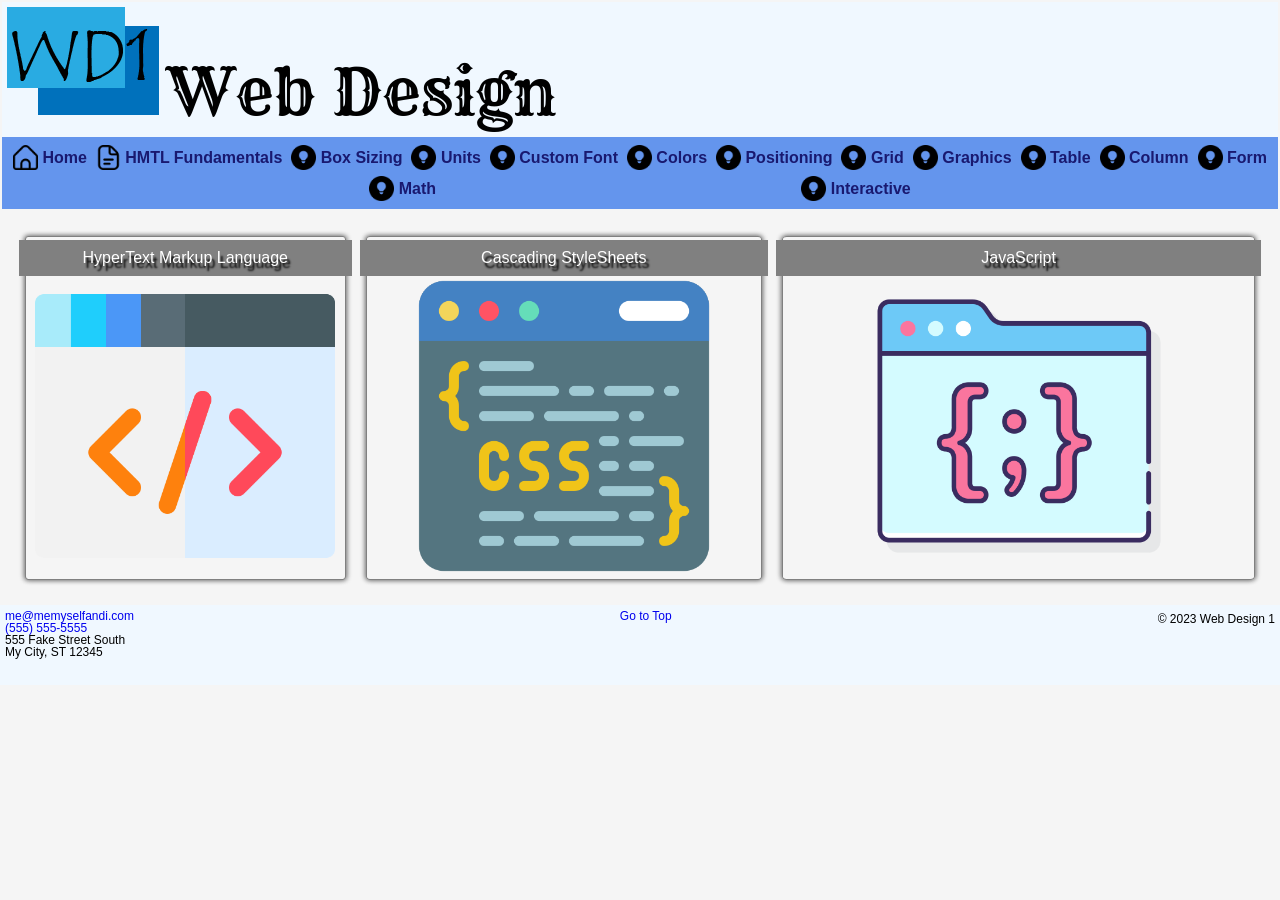
<file: index.html>
<!DOCTYPE html>
<html lang="en">
  <head>
    <meta charset="UTF-8">
    <meta http-equiv="X-UA-Compatible" content="IE=edge">
    <meta name="viewport" content="width=device-width, initial-scale=1.0">
    <title>Web Design</title>
    <link rel="stylesheet" href="css/master.css">
    <link rel="stylesheet" href="css/master-grid.css">
    <link rel="stylesheet" href="css/index.css">
    <link rel="stylesheet" href="css/master-print.css" media="print">
  </head>
  <body>
    <header id="top">
      <img src="../images/wd1.png" alt="logo">
      <h1>Web Design</h1>
    </header>
    <nav>
      <!--Add a navicon, which will replace the nav 
        on smaller screens -->
      <a id="navicon" href="#"><img src="images/icons/navicon.png" alt="" /></a>
      <ul>
        <li>
          <a href="index.html"><img src="images/icons/home.png" alt="home"> Home</a>
        </li>
        <li><a href="pages/fundamentals.html"><img src="images/icons/document.png" alt="fundamentals"> HMTL Fundamentals</a></li>
        <li><a href="pages/boxsizing.html"><img src="images/icons/light-bulb.png" alt="lightbulb"> Box Sizing</a></li>
        <li><a href="pages/units.html"><img src="images/icons/light-bulb.png" alt="lightbulb"> Units</a></li>
        <li><a href="pages/customfont.html"><img src="images/icons/light-bulb.png" alt="lightbulb"> Custom Font</a></li>
        <li><a href="pages/colors.html"><img src="images/icons/light-bulb.png" alt="lightbulb"> Colors</a></li>
        <li><a href="pages/positioning.html"><img src="images/icons/light-bulb.png" alt="lightbulb"> Positioning</a></li>
        <li><a href="pages/grid.html"><img src="images/icons/light-bulb.png" alt="lightbulb"> Grid</a></li>
        <li><a href="pages/graphics.html"><img src="images/icons/light-bulb.png" alt="lightbulb"> Graphics</a></li>
        <li><a href="pages/table.html"><img src="images/icons/light-bulb.png" alt="lightbulb"> Table</a></li>
        <li><a href="pages/column.html"><img src="images/icons/light-bulb.png" alt="lightbulb"> Column</a></li>
        <li><a href="pages/form.html"><img src="images/icons/light-bulb.png" alt="lightbulb"> Form</a></li>
        <li><a href="pages/math.html"><img src="images/icons/light-bulb.png" alt="lightbulb"> Math</a></li>
        <li><a href="pages/interactive.html"><img src="images/icons/light-bulb.png" alt="lightbulb"> Interactive</a></li>
      </ul>
    </nav>
    <main>
      <figure id="fig-html">
        <figcaption>HyperText Markup Language</figcaption>
        <img src="images/html.png" class="responsive-img" alt="html">
      </figure>
      <figure id="fig-css">
        <figcaption>Cascading StyleSheets</figcaption>
        <img src="images/css.png" class="responsive-img" alt="css">
      </figure>
      <figure id="fig-js">
        <figcaption>JavaScript</figcaption>
        <img src="images/javascript.png" class="responsive-img" alt="javascript">
      </figure>
    </main>
    <footer>
      <address>
        <a href="mailto:me@memyselfandi.com">me@memyselfandi.com</a>
        <br>
        <a href="tel:+15555555555">(555) 555-5555</a>
        <p>
          555 Fake Street South
          <br>
          My City, ST 12345
        </p>
      </address>
      <p>© 2023 Web Design 1</p>
      <div>
        <a href="#top">Go to Top</a>
      </div>
    </footer>
  </body>
</html>
</file>
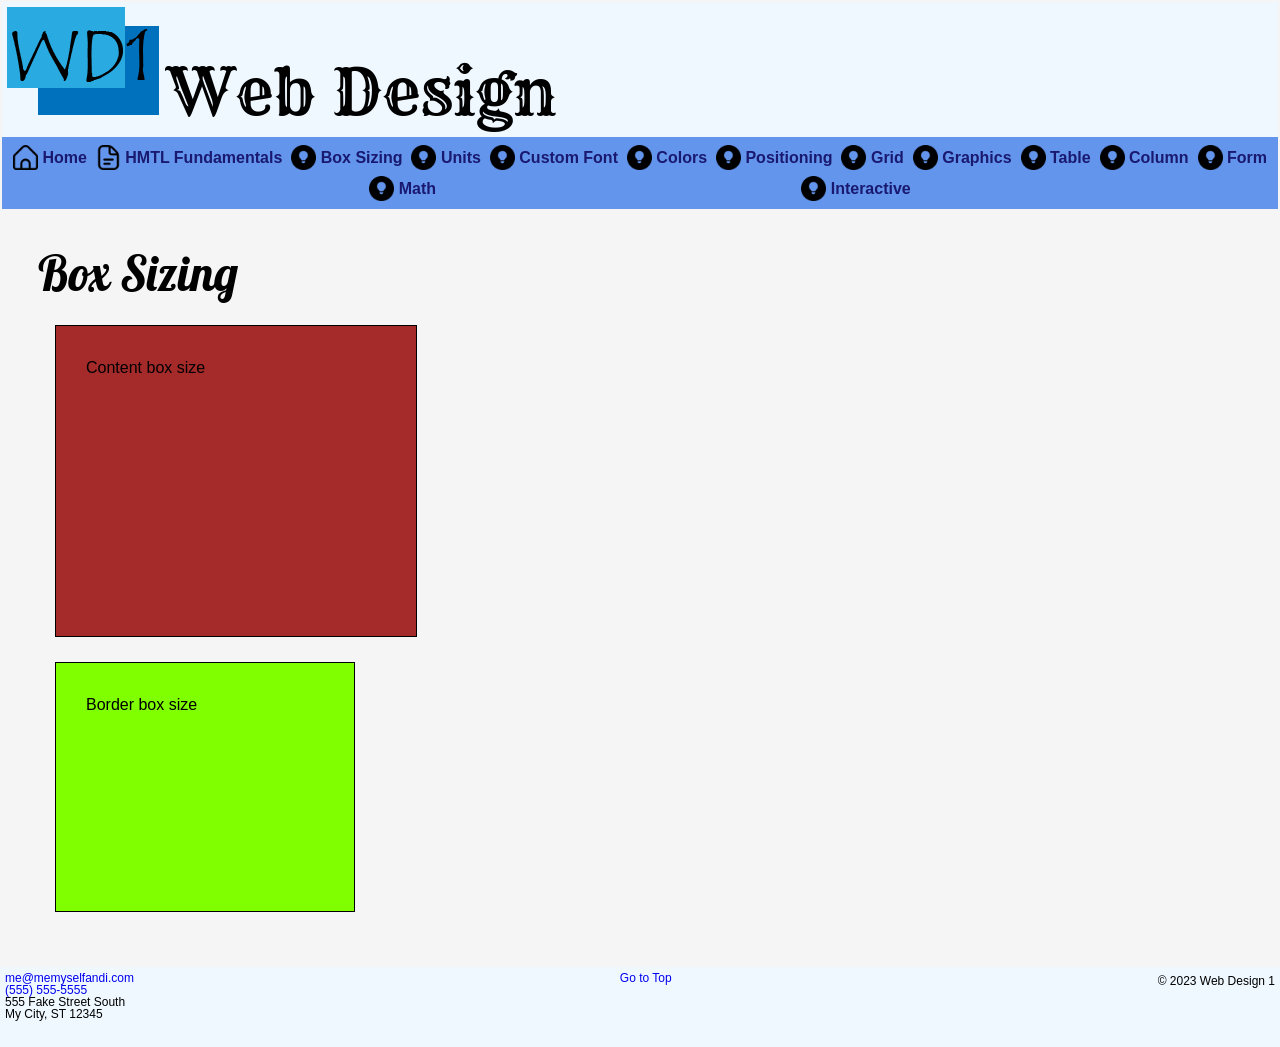
<file: pages/boxsizing.html>
<!DOCTYPE html>
<html lang="en">
  <head>
    <meta charset="UTF-8">
    <meta http-equiv="X-UA-Compatible" content="IE=edge">
    <meta name="viewport" content="width=device-width, initial-scale=1.0">
    <link rel="icon" href="../images/icons/favicon.png">
    <title>Box Sizing</title>
    <link rel="stylesheet" href="../css/master.css">
    <link rel="stylesheet" href="../css/master-grid.css">
    <link rel="stylesheet" href="../css/boxsizing.css">
    <link rel="stylesheet" href="../css/master-print.css" media="print">
  </head>
  <body>
    <header id="top">
      <img src="../images/wd1.png" alt="logo">
      <h1>Web Design</h1>
    </header>
    <nav>
      <a id="navicon" href="#"><img src="../images/icons/navicon.png" alt="" /></a>
      <ul>
        <li><a href="../index.html"><img src="../images/icons/home.png" alt="home"> Home</a></li>
        <li><a href="fundamentals.html"><img src="../images/icons/document.png" alt="fundamentals"> HMTL Fundamentals</a></li>
        <li><a href="boxsizing.html"><img src="../images/icons/light-bulb.png" alt="lightbulb"> Box Sizing</a></li>
        <li><a href="units.html"><img src="../images/icons/light-bulb.png" alt="lightbulb"> Units</a></li>
        <li><a href="customfont.html"><img src="../images/icons/light-bulb.png" alt="lightbulb"> Custom Font</a></li>
        <li><a href="colors.html"><img src="../images/icons/light-bulb.png" alt="lightbulb"> Colors</a></li>
        <li><a href="positioning.html"><img src="../images/icons/light-bulb.png" alt="lightbulb"> Positioning</a></li>
        <li><a href="grid.html"><img src="../images/icons/light-bulb.png" alt="lightbulb"> Grid</a></li>
        <li><a href="graphics.html"><img src="../images/icons/light-bulb.png" alt="lightbulb"> Graphics</a></li>
        <li><a href="table.html"><img src="../images/icons/light-bulb.png" alt="lightbulb"> Table</a></li>
        <li><a href="column.html"><img src="../images/icons/light-bulb.png" alt="lightbulb"> Column</a></li>
        <li><a href="form.html"><img src="../images/icons/light-bulb.png" alt="lightbulb"> Form</a></li>
        <li><a href="math.html"><img src="../images/icons/light-bulb.png" alt="lightbulb"> Math</a></li>
        <li><a href="interactive.html"><img src="../images/icons/light-bulb.png" alt="lightbulb"> Interactive</a></li>
      </ul>
    </nav>
    <main>
      <section>
        <h2>Box Sizing</h2>
        <div id="content-box" class="box-model">
          <p>Content box size</p>
        </div>
        <div id="border-box" class="box-model">
          <p>Border box size</p>
        </div>
      </section>
    </main>
    <footer>
      <address>
        <a href="mailto:me@memyselfandi.com">me@memyselfandi.com</a>
        <br>
        <a href="tel:+15555555555">(555) 555-5555</a>
        <p>
          555 Fake Street South
          <br>
          My City, ST 12345
        </p>
      </address>
      <p>© 2023 Web Design 1</p>
      <div>
        <a href="#top">Go to Top</a>
      </div>
    </footer>
  </body>
</html>
</file>
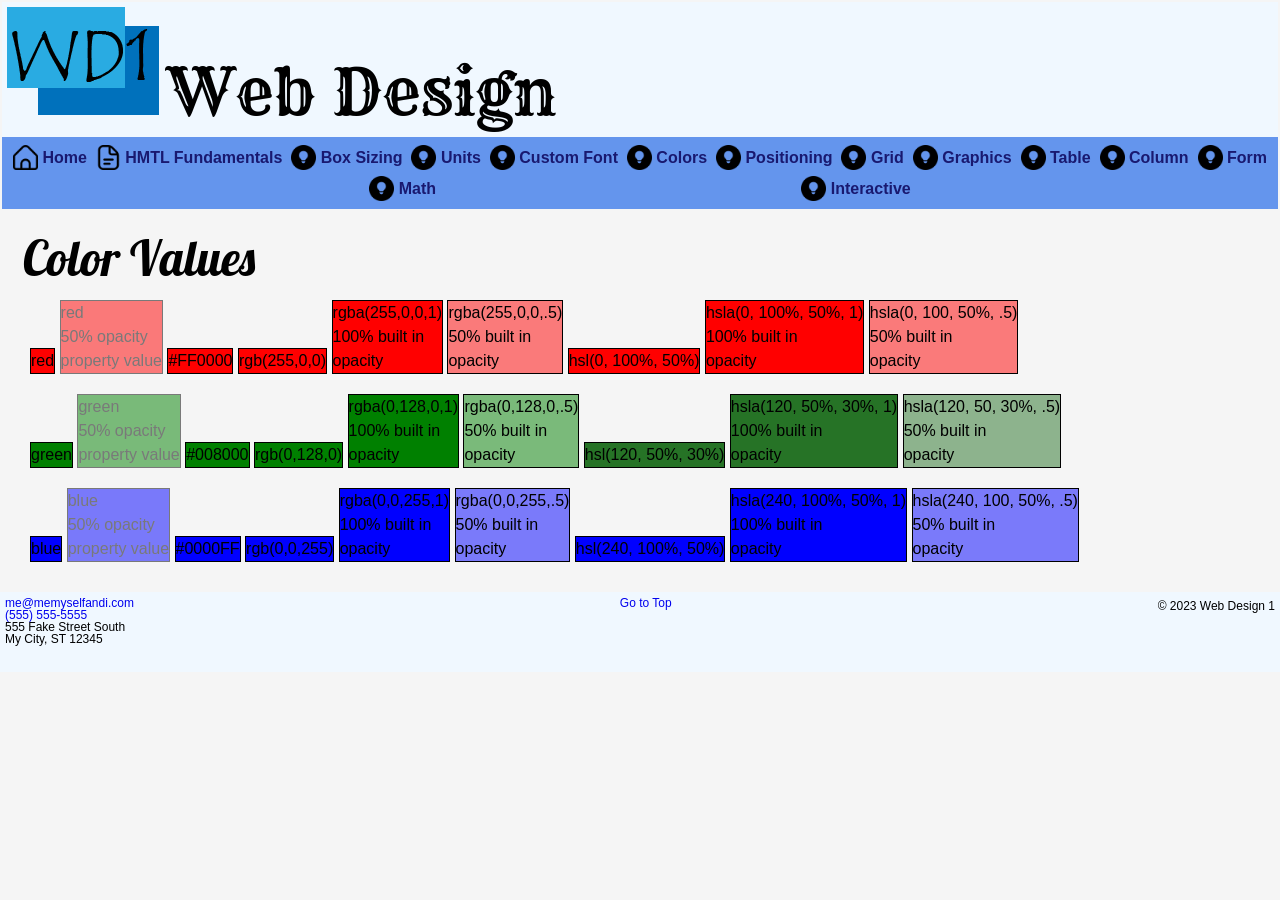
<file: pages/colors.html>
<!DOCTYPE html>
<html lang="en">
  <head>
    <meta charset="UTF-8">
    <meta http-equiv="X-UA-Compatible" content="IE=edge">
    <meta name="viewport" content="width=device-width, initial-scale=1.0">
    <link rel="icon" href="../images/icons/favicon.png">
    <title>Colors</title>
    <link rel="stylesheet" href="../css/master.css">
    <link rel="stylesheet" href="../css/master-grid.css">
    <link rel="stylesheet" href="../css/colors.css">
    <link rel="stylesheet" href="../css/master-print.css" media="print">
  </head>
  <body>
    <header id="top">
      <img src="../images/wd1.png" alt="logo">
      <h1>Web Design</h1>
    </header>
    <nav>
      <a id="navicon" href="#"><img src="../images/icons/navicon.png" alt="" /></a>
      <ul>
        <li><a href="../index.html"><img src="../images/icons/home.png" alt="home"> Home</a></li>
        <li><a href="fundamentals.html"><img src="../images/icons/document.png" alt="fundamentals"> HMTL Fundamentals</a></li>
        <li><a href="boxsizing.html"><img src="../images/icons/light-bulb.png" alt="lightbulb"> Box Sizing</a></li>
        <li><a href="units.html"><img src="../images/icons/light-bulb.png" alt="lightbulb"> Units</a></li>
        <li><a href="customfont.html"><img src="../images/icons/light-bulb.png" alt="lightbulb"> Custom Font</a></li>
        <li><a href="colors.html"><img src="../images/icons/light-bulb.png" alt="lightbulb"> Colors</a></li>
        <li><a href="positioning.html"><img src="../images/icons/light-bulb.png" alt="lightbulb"> Positioning</a></li>
        <li><a href="grid.html"><img src="../images/icons/light-bulb.png" alt="lightbulb"> Grid</a></li>
        <li><a href="graphics.html"><img src="../images/icons/light-bulb.png" alt="lightbulb"> Graphics</a></li>
        <li><a href="table.html"><img src="../images/icons/light-bulb.png" alt="lightbulb"> Table</a></li>
        <li><a href="column.html"><img src="../images/icons/light-bulb.png" alt="lightbulb"> Column</a></li>
        <li><a href="form.html"><img src="../images/icons/light-bulb.png" alt="lightbulb"> Form</a></li>
        <li><a href="math.html"><img src="../images/icons/light-bulb.png" alt="lightbulb"> Math</a></li>
        <li><a href="interactive.html"><img src="../images/icons/light-bulb.png" alt="lightbulb"> Interactive</a></li>
      </ul>
    </nav>
    <main>
      <h2>Color Values</h2>
      <section class="red-container">
        <span id="red-browser-color100" class="color-container">
          <p>red</p>
        </span>
        <span id="red-browser-color50" class="color-container">
          <p>red<br>50% opacity<br>property value</p>
        </span>
        <span id="red-hex-color" class="color-container">
          <p>#FF0000</p>
        </span>
        <span id="red-rgb-color100" class="color-container">
          <p>rgb(255,0,0)</p>
        </span>
        <span id="red-rgba-color100" class="color-container">
          <p>rgba(255,0,0,1)<br>100% built in<br>opacity</p>
        </span>
        <span id="red-rgba-color50" class="color-container">
          <p>rgba(255,0,0,.5)<br>50% built in<br> opacity</p>
        </span>
        <span id="red-hsl-color" class="color-container">
          <p>hsl(0, 100%, 50%)</p>
        </span>
        <span id="red-hsla-color100" class="color-container">
          <p>hsla(0, 100%, 50%, 1)<br>100% built in<br>opacity</p>
        </span>
        <span id="red-hsla-color50" class="color-container">
          <p>hsla(0, 100, 50%, .5)<br>50% built in<br> opacity</p>
        </span>
      </section>
      <section class="green-container">
        <span id="green-browser-color100" class="color-container">
          <p>green</p>
        </span>
        <span id="green-browser-color50" class="color-container">
          <p>green<br>50% opacity<br>property value</p>
        </span>
        <span id="green-hex-color" class="color-container">
          <p>#008000</p>
        </span>
        <span id="green-rgb-color100" class="color-container">
          <p>rgb(0,128,0)</p>
        </span>
        <span id="green-rgba-color100" class="color-container">
          <p>rgba(0,128,0,1)<br>100% built in<br>opacity</p>
        </span>
        <span id="green-rgba-color50" class="color-container">
          <p>rgba(0,128,0,.5)<br>50% built in<br> opacity</p>
        </span>
        <span id="green-hsl-color" class="color-container">
          <p>hsl(120, 50%, 30%)</p>
        </span>
        <span id="green-hsla-color100" class="color-container">
          <p>hsla(120, 50%, 30%, 1)<br>100% built in<br>opacity</p>
        </span>
        <span id="green-hsla-color50" class="color-container">
          <p>hsla(120, 50, 30%, .5)<br>50% built in<br> opacity</p>
        </span>
      </section>
      <section class="blue-container">
        <span id="blue-browser-color100" class="color-container">
          <p>blue</p>
        </span>
        <span id="blue-browser-color50" class="color-container">
          <p>blue<br>50% opacity<br>property value</p>
        </span>
        <span id="blue-hex-color" class="color-container">
          <p>#0000FF</p>
        </span>
        <span id="blue-rgb-color100" class="color-container">
          <p>rgb(0,0,255)</p>
        </span>
        <span id="blue-rgba-color100" class="color-container">
          <p>rgba(0,0,255,1)<br>100% built in<br>opacity</p>
        </span>
        <span id="blue-rgba-color50" class="color-container">
          <p>rgba(0,0,255,.5)<br>50% built in<br> opacity</p>
        </span>
        <span id="blue-hsl-color" class="color-container">
          <p>hsl(240, 100%, 50%)</p>
        </span>
        <span id="blue-hsla-color100" class="color-container">
          <p>hsla(240, 100%, 50%, 1)<br>100% built in<br>opacity</p>
        </span>
        <span id="blue-hsla-color50" class="color-container">
          <p>hsla(240, 100, 50%, .5)<br>50% built in<br> opacity</p>
        </span>
      </section>
    </main>
    <footer>
      <address>
        <a href="mailto:me@memyselfandi.com">me@memyselfandi.com</a>
        <br>
        <a href="tel:+15555555555">(555) 555-5555</a>
        <p>
          555 Fake Street South
          <br>
          My City, ST 12345
        </p>
      </address>
      <p>© 2023 Web Design 1</p>
      <div>
        <a href="#top">Go to Top</a>
      </div>
    </footer>
  </body>
</html>
</file>
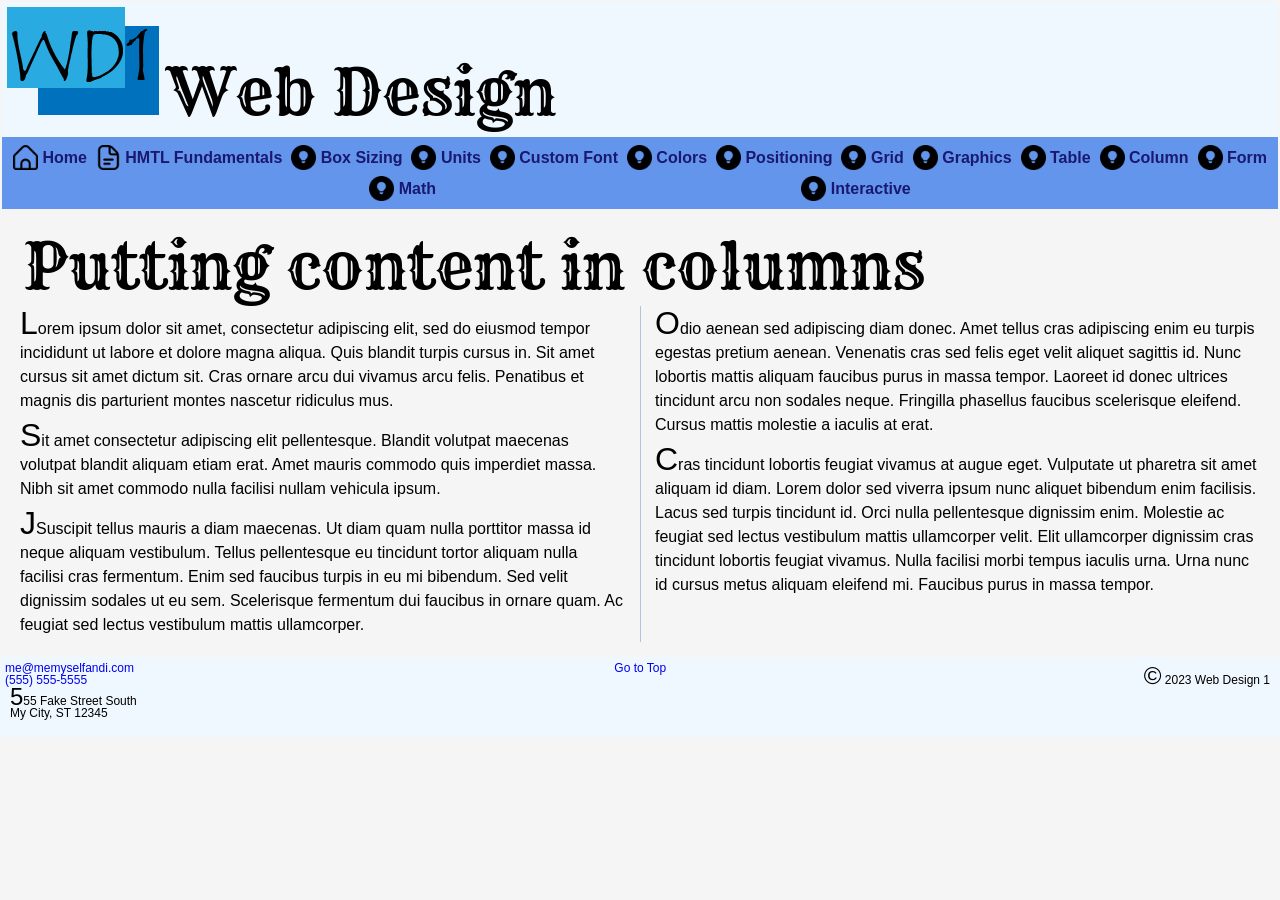
<file: pages/column.html>
<!DOCTYPE html>
<html lang="en">
  <head>
    <meta charset="UTF-8">
    <meta http-equiv="X-UA-Compatible" content="IE=edge">
    <meta name="viewport" content="width=device-width, initial-scale=1.0">
    <link rel="icon" href="../images/icons/favicon.png">
    <title>Column</title>
    <link rel="stylesheet" href="../css/master.css">
    <link rel="stylesheet" href="../css/master-grid.css">
    <link rel="stylesheet" href="../css/column.css">
    <link rel="stylesheet" href="../css/master-print.css" media="print">
  </head>
  <body>
    <header id="top">
      <img src="../images/wd1.png" alt="logo">
      <h1>Web Design</h1>
    </header>
    <nav>
      <a id="navicon" href="#"><img src="../images/icons/navicon.png" alt="" /></a>
      <ul>
        <li><a href="../index.html"><img src="../images/icons/home.png" alt="home"> Home</a></li>
        <li><a href="fundamentals.html"><img src="../images/icons/document.png" alt="fundamentals"> HMTL Fundamentals</a></li>
        <li><a href="boxsizing.html"><img src="../images/icons/light-bulb.png" alt="lightbulb"> Box Sizing</a></li>
        <li><a href="units.html"><img src="../images/icons/light-bulb.png" alt="lightbulb"> Units</a></li>
        <li><a href="customfont.html"><img src="../images/icons/light-bulb.png" alt="lightbulb"> Custom Font</a></li>
        <li><a href="colors.html"><img src="../images/icons/light-bulb.png" alt="lightbulb"> Colors</a></li>
        <li><a href="positioning.html"><img src="../images/icons/light-bulb.png" alt="lightbulb"> Positioning</a></li>
        <li><a href="grid.html"><img src="../images/icons/light-bulb.png" alt="lightbulb"> Grid</a></li>
        <li><a href="graphics.html"><img src="../images/icons/light-bulb.png" alt="lightbulb"> Graphics</a></li>
        <li><a href="table.html"><img src="../images/icons/light-bulb.png" alt="lightbulb"> Table</a></li>
        <li><a href="column.html"><img src="../images/icons/light-bulb.png" alt="lightbulb"> Column</a></li>
        <li><a href="form.html"><img src="../images/icons/light-bulb.png" alt="lightbulb"> Form</a></li>
        <li><a href="math.html"><img src="../images/icons/light-bulb.png" alt="lightbulb"> Math</a></li>
        <li><a href="interactive.html"><img src="../images/icons/light-bulb.png" alt="lightbulb"> Interactive</a></li>
      </ul>
    </nav>
    <main>
      <h1>Putting content in columns</h1>
      <p>
        Lorem ipsum dolor sit amet, consectetur adipiscing elit, sed do eiusmod tempor
        incididunt ut labore et dolore magna aliqua. Quis blandit turpis cursus in.
        Sit amet cursus sit amet dictum sit. Cras ornare arcu dui vivamus arcu felis.
        Penatibus et magnis dis parturient montes nascetur ridiculus mus.
      </p>
      <p>
        Sit amet consectetur adipiscing elit pellentesque. Blandit volutpat maecenas
        volutpat blandit aliquam etiam erat. Amet mauris commodo quis imperdiet massa.
        Nibh sit amet commodo nulla facilisi nullam vehicula ipsum.
      </p>
      <p>
        JSuscipit tellus mauris a diam maecenas. Ut diam quam nulla porttitor massa id
        neque aliquam vestibulum. Tellus pellentesque eu tincidunt tortor aliquam nulla
        facilisi cras fermentum. Enim sed faucibus turpis in eu mi bibendum. Sed velit
        dignissim sodales ut eu sem. Scelerisque fermentum dui faucibus in ornare quam.
        Ac feugiat sed lectus vestibulum mattis ullamcorper.
      </p>
      <p>
        Odio aenean sed adipiscing diam donec. Amet tellus cras adipiscing enim eu turpis
        egestas pretium aenean. Venenatis cras sed felis eget velit aliquet sagittis id.
        Nunc lobortis mattis aliquam faucibus purus in massa tempor. Laoreet id donec
        ultrices tincidunt arcu non sodales neque. Fringilla phasellus faucibus scelerisque
        eleifend. Cursus mattis molestie a iaculis at erat.
      </p>
      <p>
        Cras tincidunt lobortis feugiat vivamus at augue eget. Vulputate ut pharetra sit
        amet aliquam id diam. Lorem dolor sed viverra ipsum nunc aliquet bibendum enim facilisis.
        Lacus sed turpis tincidunt id. Orci nulla pellentesque dignissim enim. Molestie ac
        feugiat sed lectus vestibulum mattis ullamcorper velit. Elit ullamcorper dignissim
        cras tincidunt lobortis feugiat vivamus. Nulla facilisi morbi tempus iaculis urna.
        Urna nunc id cursus metus aliquam eleifend mi. Faucibus purus in massa tempor.
      </p>
    </main>
    <footer>
      <address>
        <a href="mailto:me@memyselfandi.com">me@memyselfandi.com</a>
        <br>
        <a href="tel:+15555555555">(555) 555-5555</a>
        <p>
          555 Fake Street South
          <br>
          My City, ST 12345
        </p>
      </address>
      <p>© 2023 Web Design 1</p>
      <div>
        <a href="#top">Go to Top</a>
      </div>
    </footer>
  </body>
</html>
</file>
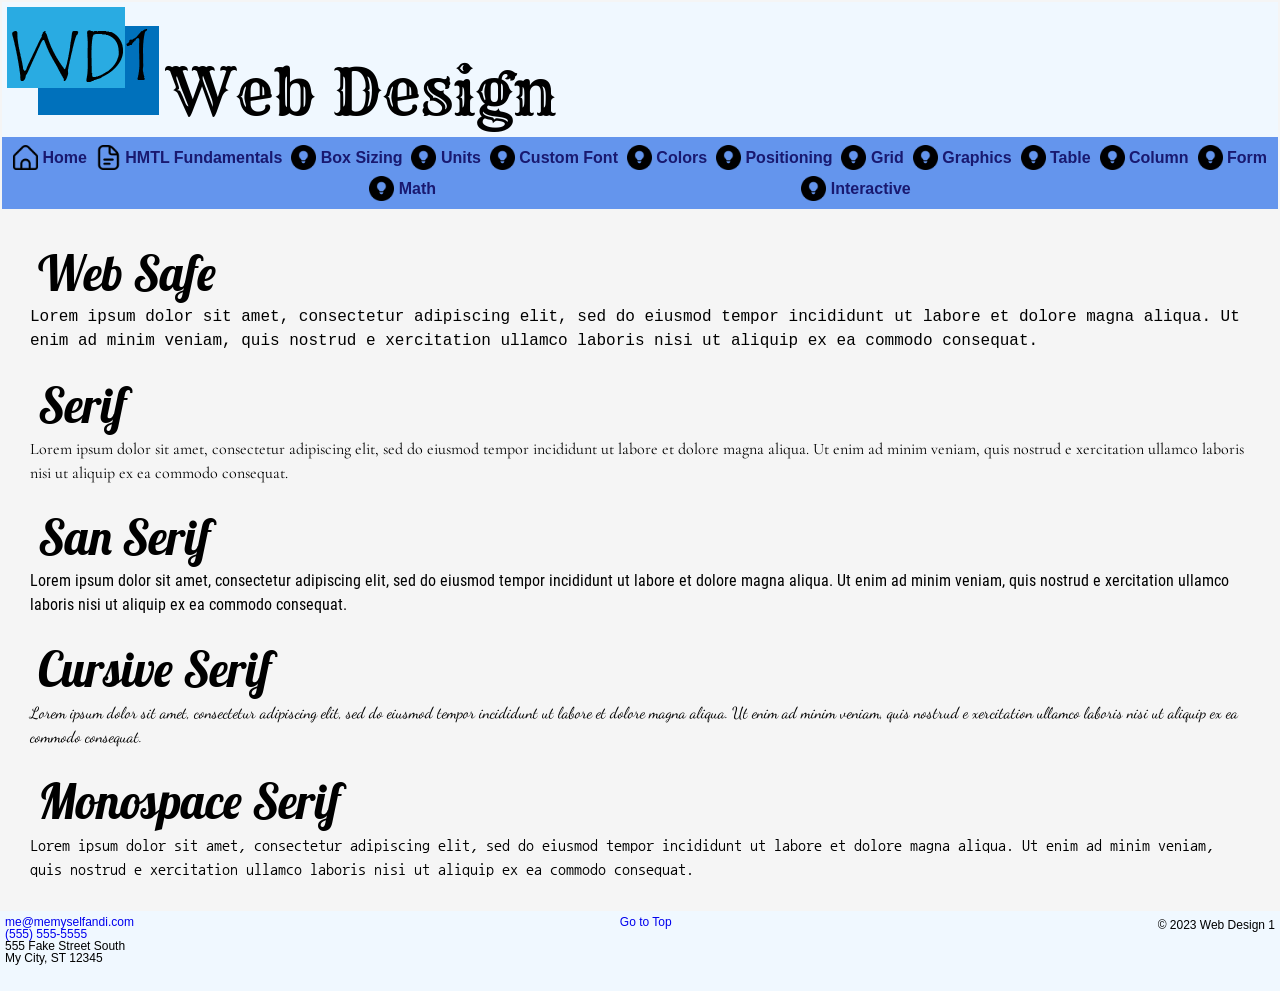
<file: pages/customfont.html>
<!DOCTYPE html>
<html lang="en">
  <head>
    <meta charset="UTF-8">
    <meta http-equiv="X-UA-Compatible" content="IE=edge">
    <meta name="viewport" content="width=device-width, initial-scale=1.0">
    <link rel="icon" href="../images/icons/favicon.png">
    <title>Custom Fonts</title>
    <link rel="preconnect" href="https://fonts.googleapis.com">
    <link rel="preconnect" href="https://fonts.gstatic.com" crossorigin>
    <link href="https://fonts.googleapis.com/css2?family=Dancing+Script&family=Nanum+Gothic+Coding&display=swap" rel="stylesheet">
    <link rel="stylesheet" href="../css/master.css">
    <link rel="stylesheet" href="../css/master-grid.css">
    <link rel="stylesheet" href="../css/customfont.css">
    <link rel="stylesheet" href="../css/master-print.css" media="print">
  </head>
  <body>
    <header id="top">
      <img src="../images/wd1.png" alt="logo">
      <h1>Web Design</h1>
    </header>
    <nav>
      <a id="navicon" href="#"><img src="../images/icons/navicon.png" alt="" /></a>
      <ul>
        <li><a href="../index.html"><img src="../images/icons/home.png" alt="home"> Home</a></li>
        <li><a href="fundamentals.html"><img src="../images/icons/document.png" alt="fundamentals"> HMTL Fundamentals</a></li>
        <li><a href="boxsizing.html"><img src="../images/icons/light-bulb.png" alt="lightbulb"> Box Sizing</a></li>
        <li><a href="units.html"><img src="../images/icons/light-bulb.png" alt="lightbulb"> Units</a></li>
        <li><a href="customfont.html"><img src="../images/icons/light-bulb.png" alt="lightbulb"> Custom Font</a></li>
        <li><a href="colors.html"><img src="../images/icons/light-bulb.png" alt="lightbulb"> Colors</a></li>
        <li><a href="positioning.html"><img src="../images/icons/light-bulb.png" alt="lightbulb"> Positioning</a></li>
        <li><a href="grid.html"><img src="../images/icons/light-bulb.png" alt="lightbulb"> Grid</a></li>
        <li><a href="graphics.html"><img src="../images/icons/light-bulb.png" alt="lightbulb"> Graphics</a></li>
        <li><a href="table.html"><img src="../images/icons/light-bulb.png" alt="lightbulb"> Table</a></li>
        <li><a href="column.html"><img src="../images/icons/light-bulb.png" alt="lightbulb"> Column</a></li>
        <li><a href="form.html"><img src="../images/icons/light-bulb.png" alt="lightbulb"> Form</a></li>
        <li><a href="math.html"><img src="../images/icons/light-bulb.png" alt="lightbulb"> Math</a></li>
        <li><a href="interactive.html"><img src="../images/icons/light-bulb.png" alt="lightbulb"> Interactive</a></li>
      </ul>
    </nav>
    <main>
      <section>
        <h2>Web Safe</h2>
        <p>
          Lorem ipsum dolor sit amet, consectetur adipiscing elit, 
          sed do eiusmod tempor incididunt ut labore et dolore 
          magna aliqua. Ut enim ad minim veniam, quis nostrud e
          xercitation ullamco laboris nisi ut aliquip ex ea commodo 
          consequat.
        </p>
      </section>
      <section class="custom-serif-font">
        <h2>Serif</h2>
        <p>
          Lorem ipsum dolor sit amet, consectetur adipiscing elit, 
          sed do eiusmod tempor incididunt ut labore et dolore 
          magna aliqua. Ut enim ad minim veniam, quis nostrud e
          xercitation ullamco laboris nisi ut aliquip ex ea commodo 
          consequat.
        </p>
      </section>
      <section class="custom-sanserif-font">
        <h2>San Serif</h2>
        <p>
          Lorem ipsum dolor sit amet, consectetur adipiscing elit, 
          sed do eiusmod tempor incididunt ut labore et dolore 
          magna aliqua. Ut enim ad minim veniam, quis nostrud e
          xercitation ullamco laboris nisi ut aliquip ex ea commodo 
          consequat.
        </p>
      </section>
      <section class="custom-cursive-font">
        <h2>Cursive Serif</h2>
        <p>
          Lorem ipsum dolor sit amet, consectetur adipiscing elit, 
          sed do eiusmod tempor incididunt ut labore et dolore 
          magna aliqua. Ut enim ad minim veniam, quis nostrud e
          xercitation ullamco laboris nisi ut aliquip ex ea commodo 
          consequat.
        </p>
      </section>
      <section  class="custom-mono-font">
        <h2>Monospace Serif</h2>
        <p>
          Lorem ipsum dolor sit amet, consectetur adipiscing elit, 
          sed do eiusmod tempor incididunt ut labore et dolore 
          magna aliqua. Ut enim ad minim veniam, quis nostrud e
          xercitation ullamco laboris nisi ut aliquip ex ea commodo 
          consequat.
        </p>
      </section>
    </main>
    <footer>
      <address>
        <a href="mailto:me@memyselfandi.com">me@memyselfandi.com</a>
        <br>
        <a href="tel:+15555555555">(555) 555-5555</a>
        <p>
          555 Fake Street South
          <br>
          My City, ST 12345
        </p>
      </address>
      <p>© 2023 Web Design 1</p>
      <div>
        <a href="#top">Go to Top</a>
      </div>
    </footer>
  </body>
</html>
</file>
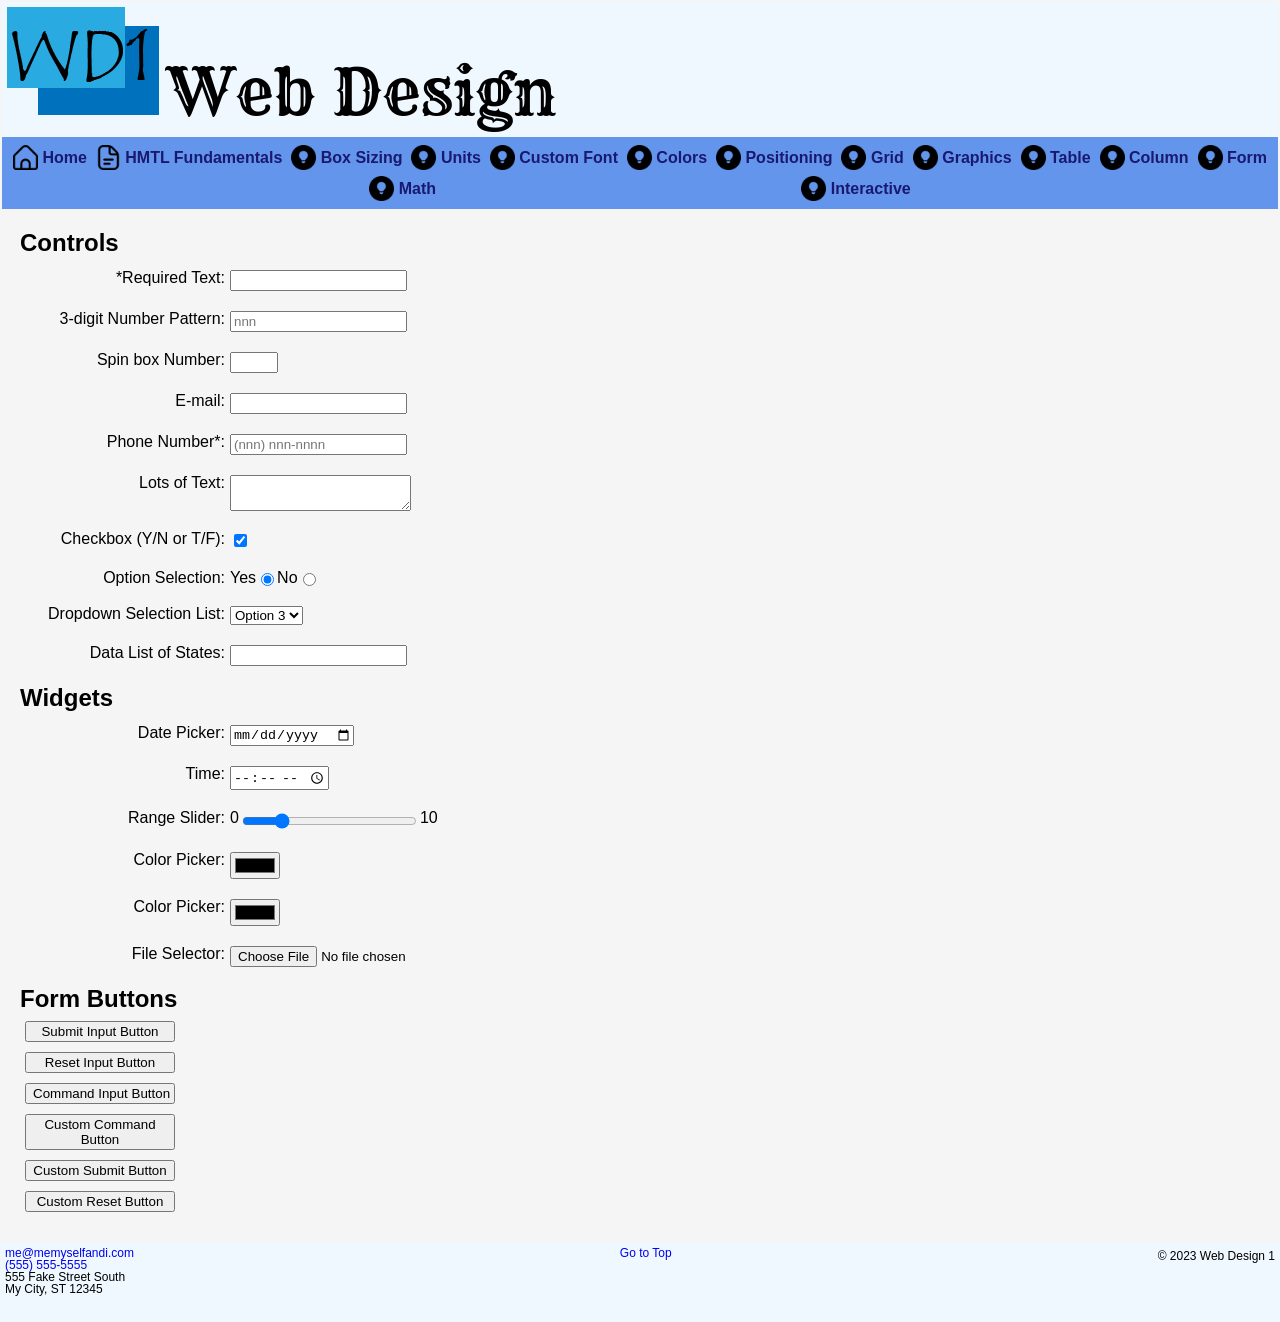
<file: pages/form.html>
<!DOCTYPE html>
<html lang="en">
  <head>
    <meta charset="UTF-8">
    <meta http-equiv="X-UA-Compatible" content="IE=edge">
    <meta name="viewport" content="width=device-width, initial-scale=1.0">
    <link rel="icon" href="../images/icons/favicon.png">
    <title>Form</title>
    <link rel="stylesheet" href="../css/master.css">
    <link rel="stylesheet" href="../css/master-grid.css">
    <link rel="stylesheet" href="../css/form.css">
    <link rel="stylesheet" href="../css/master-print.css" media="print">
  </head>
  <body>
    <header id="top">
      <img src="../images/wd1.png" alt="logo">
      <h1>Web Design</h1>
    </header>
    <nav>
      <a id="navicon" href="#"><img src="../images/icons/navicon.png" alt="" /></a>
      <ul>
        <li><a href="../index.html"><img src="../images/icons/home.png" alt="home"> Home</a></li>
        <li><a href="fundamentals.html"><img src="../images/icons/document.png" alt="fundamentals"> HMTL Fundamentals</a></li>
        <li><a href="boxsizing.html"><img src="../images/icons/light-bulb.png" alt="lightbulb"> Box Sizing</a></li>
        <li><a href="units.html"><img src="../images/icons/light-bulb.png" alt="lightbulb"> Units</a></li>
        <li><a href="customfont.html"><img src="../images/icons/light-bulb.png" alt="lightbulb"> Custom Font</a></li>
        <li><a href="colors.html"><img src="../images/icons/light-bulb.png" alt="lightbulb"> Colors</a></li>
        <li><a href="positioning.html"><img src="../images/icons/light-bulb.png" alt="lightbulb"> Positioning</a></li>
        <li><a href="grid.html"><img src="../images/icons/light-bulb.png" alt="lightbulb"> Grid</a></li>
        <li><a href="graphics.html"><img src="../images/icons/light-bulb.png" alt="lightbulb"> Graphics</a></li>
        <li><a href="table.html"><img src="../images/icons/light-bulb.png" alt="lightbulb"> Table</a></li>
        <li><a href="column.html"><img src="../images/icons/light-bulb.png" alt="lightbulb"> Column</a></li>
        <li><a href="form.html"><img src="../images/icons/light-bulb.png" alt="lightbulb"> Form</a></li>
        <li><a href="math.html"><img src="../images/icons/light-bulb.png" alt="lightbulb"> Math</a></li>
        <li><a href="interactive.html"><img src="../images/icons/light-bulb.png" alt="lightbulb"> Interactive</a></li>
      </ul>
    </nav>
    <main>
      <!--
        forms
          https://www.w3schools.com/html/html_forms.asp 
          https://developer.mozilla.org/en-US/docs/Learn/Forms/How_to_structure_a_web_form
        
        validation
          https://developer.mozilla.org/en-US/docs/Learn/Forms/Form_validation
       -->
       <!-- change method to: post or get -->
      <form id="formID" action="http://mstc.brentapresley.com/htmlformtest.php" method="get">
        <fieldset class="main-groups">
          <legend>Controls</legend>
          <fieldset class="field">
            <!-- associate label with input with the matching value using the 'for' (label) and 'id'(control) attribputes-->
            <label class="field-lbl" for="requiredText">*Required Text</label>
            <input name="fRequiredText" id="requiredText" type="text" required />
          </fieldset>
          <fieldset class="field">
            <label class="field-lbl" for="optionalNumber">3-digit Number Pattern</label>
            <input name="fOptionalNumber" id="optionalNumber" type="text" pattern="^\d{3}$" 
              placeholder="nnn" maxlength="3"/>
          </fieldset>
          <fieldset class="field">
            <label class="field-lbl" for="spinBoxNumber">Spin box Number</label>
            <input name="fSpinBoxNumber" id="spinBoxNumber" type="number" required min="1" max="10"/>
          </fieldset>
          <fieldset class="field">
            <label class="field-lbl" for="email">E-mail</label>
            <input name="fEmail" id="email" type="email" required/>
          </fieldset>
          <fieldset class="field">
            <label class="field-lbl" for="phone">Phone Number*</label>
            <input name="fPhoneNumber" id="phone" type="tel" placeholder="(nnn) nnn-nnnn" 
              pattern="^\d{10}$|^(\(\d{3}\)\s*)?\d{3}[\s-]?\d{4}$" />
          </fieldset>
          <fieldset class="field">
            <label class="field-lbl" for="lotsOfText">Lots of Text</label>
            <textarea name="fLotsOfText" id="lotsOfText"></textarea>
          </fieldset>
          <fieldset class="field">
            <label class="field-lbl" for="yesNoCheckbox">Checkbox (Y/N or T/F)</label>
            <input name="fYesNoCheckbox" id="yesNoCheckbox" checked type="checkbox" />
          </fieldset>
          <fieldset class="field">
            <label class="field-lbl">Option Selection</label>
            <label for="yesOption">Yes</label>
            <input name="fYesNoOption" id="yesOption" type="radio" value="yes" checked />
            <label for="noOption">No</label>
            <input name="fYesNoOption" id="noOption" type="radio" value="no" />
          </fieldset>
          <fieldset class="field">
            <label class="field-lbl" for="options">Dropdown Selection List</label>
            <select name="fOptions" id="options">
                <option value="option1">Option 1</option>
                <option value="option2">Option 2</option>
                <option value="option3" selected>Option 3</option>
                <option value="option4">Option 4</option>
            </select>
          </fieldset> 
          <fieldset class="field">
            <label class="field-lbl" for="states">Data List of States</label>
            <input name="fStates" id="states" list="stateList" />
            <datalist id="stateList">
              <option value="AL">
              <option value="AK">
              <option value="AZ">
              <option value="AR">
              <option value="CA">
              <option value="CO">
              <option value="CT">
              <option value="DE">
              <option value="FL">
              <option value="GA">
              <option value="HI">
              <option value="ID">
              <option value="IL">
              <option value="IN">
              <option value="IA">
              <option value="KS">
              <option value="KY">
              <option value="LA">
              <option value="ME">
              <option value="MD">
              <option value="MA">
              <option value="MI">
              <option value="MN">
              <option value="MS">
              <option value="MO">
              <option value="MT">
              <option value="NE">
              <option value="NV">
              <option value="NH">
              <option value="NJ">
              <option value="NM">
              <option value="NY">
              <option value="NC">
              <option value="ND">
              <option value="OH">
              <option value="OK">
              <option value="OR">
              <option value="PA">
              <option value="RI">
              <option value="SC">
              <option value="SD">
              <option value="TN">
              <option value="TX">
              <option value="UT">
              <option value="VT">
              <option value="VA">
              <option value="WA">
              <option value="WV">
              <option value="WI">
              <option value="WY">
            </datalist>
          </fieldset>
        </fieldset>
        <fieldset class="main-groups">
          <legend>Widgets</legend>
          <fieldset class="field">
            <label class="field-lbl" for="date">Date Picker</label>
            <input name="fDate" id="date" type="date" />
          </fieldset>
          <fieldset>
            <label class="field-lbl" for="time">Time</label>
            <input name="fTime" id="time" type="time" />
          </fieldset>
          <fieldset class="field">
            <label class="field-lbl" for="sliderBox">Range Slider</label>
            0
            <input name="fSliderBox" id="sliderBox" type="range" step="1" min="0" max="10" value="2" />
            10
          </fieldset>
          <fieldset>
            <label class="field-lbl" for="color">Color Picker</label>
            <input name="fColor" id="color" type="color" />
            </fieldset>
          <fieldset>
            <label class="field-lbl" for="colorPicker">Color Picker</label>
            <input name="fColorPicker" id="colorPicker" type="color" />
          </fieldset>
          <fieldset>
            <label class="field-lbl" for="fileSelector">File Selector</label>
            <input name="fFileSelector" id="fileSelector" type="file" />
          </fieldset>
        </fieldset>
        <fieldset class="main-groups">
          <legend>Form Buttons</legend>
          <input type="submit" value="Submit Input Button" />
          <input type="reset" value="Reset Input Button" />
          <input type="button" value="Command Input Button" />
          <button type="button">
            Custom Command Button
          </button>
          <button type="submit">
            Custom Submit Button
          </button>
          <button type="reset">
            Custom Reset Button
          </button>
        </fieldset>
      </form>
    </main>
    <footer>
      <address>
        <a href="mailto:me@memyselfandi.com">me@memyselfandi.com</a>
        <br>
        <a href="tel:+15555555555">(555) 555-5555</a>
        <p>
          555 Fake Street South
          <br>
          My City, ST 12345
        </p>
      </address>
      <p>© 2023 Web Design 1</p>
      <div>
        <a href="#top">Go to Top</a>
      </div>
    </footer>
  </body>
</html>
</file>
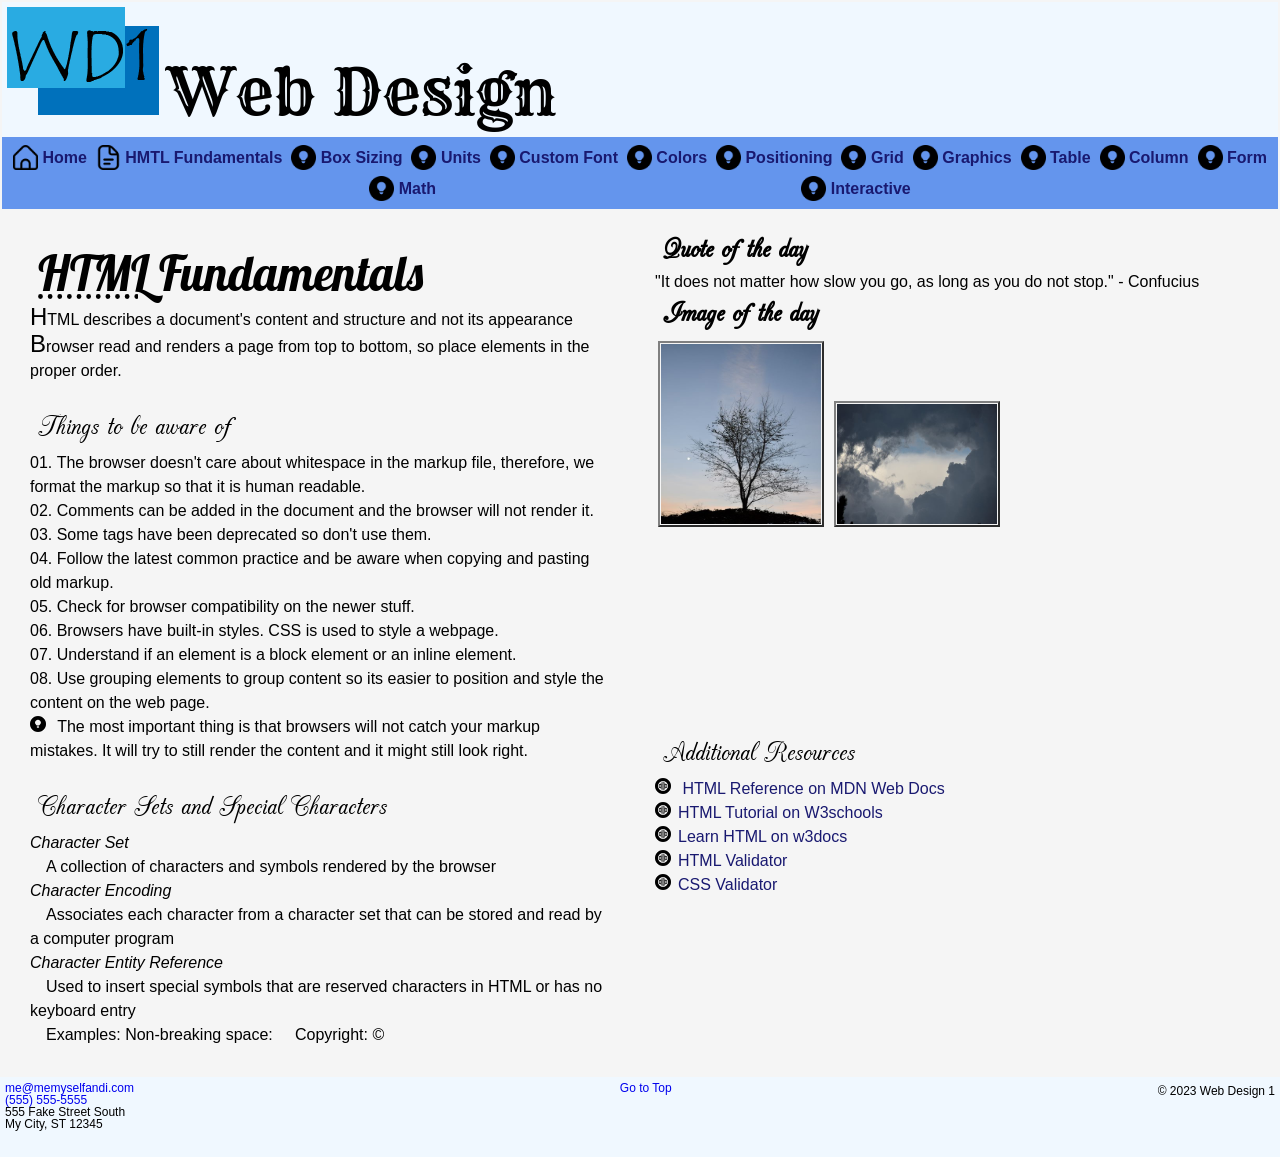
<file: pages/fundamentals.html>
<!DOCTYPE html>
<html lang="en">
  <head>
    <meta charset="UTF-8">
    <meta http-equiv="X-UA-Compatible" content="IE=edge">
    <meta name="viewport" content="width=device-width, initial-scale=1.0">
    <link rel="icon" href="../images/icons/favicon.png">
    <title>HTML Fundamentals</title>
    <link rel="icon" href="../images/icons/favicon.png">
    <link rel="stylesheet" href="../css/master.css">
    <link rel="stylesheet" href="../css/master-grid.css">
    <link rel="stylesheet" href="../css/fundamentals.css">
    <link rel="stylesheet" href="../css/master-print.css" media="print">
  </head>
  <body>
    <header id="top">
      <img src="../images/wd1.png" alt="logo">
      <h1>Web Design</h1>
    </header>
    <nav>
      <a id="navicon" href="#"><img src="../images/icons/navicon.png" alt="" /></a>
      <ul>
        <li><a href="../index.html"><img src="../images/icons/home.png" alt="home"> Home</a></li>
        <li><a href="fundamentals.html"><img src="../images/icons/document.png" alt="fundamentals"> HMTL Fundamentals</a></li>
        <li><a href="boxsizing.html"><img src="../images/icons/light-bulb.png" alt="lightbulb"> Box Sizing</a></li>
        <li><a href="units.html"><img src="../images/icons/light-bulb.png" alt="lightbulb"> Units</a></li>
        <li><a href="customfont.html"><img src="../images/icons/light-bulb.png" alt="lightbulb"> Custom Font</a></li>
        <li><a href="colors.html"><img src="../images/icons/light-bulb.png" alt="lightbulb"> Colors</a></li>
        <li><a href="positioning.html"><img src="../images/icons/light-bulb.png" alt="lightbulb"> Positioning</a></li>
        <li><a href="grid.html"><img src="../images/icons/light-bulb.png" alt="lightbulb"> Grid</a></li>
        <li><a href="graphics.html"><img src="../images/icons/light-bulb.png" alt="lightbulb"> Graphics</a></li>
        <li><a href="table.html"><img src="../images/icons/light-bulb.png" alt="lightbulb"> Table</a></li>
        <li><a href="column.html"><img src="../images/icons/light-bulb.png" alt="lightbulb"> Column</a></li>
        <li><a href="form.html"><img src="../images/icons/light-bulb.png" alt="lightbulb"> Form</a></li>
        <li><a href="math.html"><img src="../images/icons/light-bulb.png" alt="lightbulb"> Math</a></li>
        <li><a href="interactive.html"><img src="../images/icons/light-bulb.png" alt="lightbulb"> Interactive</a></li>
      </ul>
    </nav>
    <section>
      <div>
        <h2><abbr title="HyperText Markup Language">HTML</abbr> Fundamentals</h2>
        <p>HTML describes a document's content and structure and not its appearance</p>
        <p>Browser read and renders a page from top to bottom, so place elements in the proper order.</p>
      </div>
      <div>
        <h3>Things to be aware of</h3>
        <ol class="list-lastitem-lightbulb">
          <li>The browser doesn't care about whitespace in the markup file, therefore, we 
            format the markup so that it is human readable.
          </li>
          <li>Comments can be added in the document and the browser will not render it.</li>
          <li>Some tags have been deprecated so don't use them.</li>
          <li>Follow the latest common practice and be aware when copying and pasting old markup.</li>
          <li>Check for browser compatibility on the newer stuff.</li>
          <li>Browsers have built-in styles. CSS is used to style a webpage.</li>
          <li>Understand if an element is a block element or an inline element.</li>
          <li>Use grouping elements to group content so its easier to position and style the content on the web page.</li>
          <li>
            <strong>The most important thing</strong> is that browsers will not catch your markup mistakes. 
            It will try to still render the content and it might still look right.
          </li>
        </ol>
      </div>
      <div>
        <h3>Character Sets and Special Characters</h3>
        <dl>
          <dt>Character Set</dt>
            <dd>A collection of characters and symbols rendered by the browser</dd>
          <dt>Character Encoding</dt>
            <dd>Associates each character from a character set that can be stored and read by a computer program</dd>
          <dt>Character Entity Reference</dt>
            <dd>Used to insert special symbols that are reserved characters in HTML or has no keyboard entry</dd>
            <dd>
                Examples: <span>Non-breaking space: &nbsp;&nbsp;&nbsp;&nbsp;</span><span>Copyright: &copy;</span>
            </dd>
        </dl>
      </div>
    </section>
    <article>
      <h3 class="heading-bold">Quote of the day</h3>
      <blockquote>It does not matter how slow you go, as long as you do not stop.</blockquote>     
      <cite>- Confucius</cite> 
      <h3 class="heading-bold">Image of the day</h3>
      <img id="tree-img" src="../images/tree.JPG" alt="tree"/>
      <img id="cloud-img" src="../images/cloud.JPG" alt="cloud"/>
    </article>
    <aside>
      <h3>Additional Resources</h3>
      <ul class="resources-ul-internet-img">
        <li>
          <a href="https://developer.mozilla.org/en-US/docs/Web/HTML/Reference" target="_blank">HTML Reference on MDN Web Docs</a>
        </li>
        <li><a href="https://www.w3schools.com/html/default.asp" target="_blank">HTML Tutorial on W3schools</a></li>
        <li><a href="https://www.w3docs.com/learn-html.html" target="_blank">Learn HTML on w3docs</a></li>
        <li><a href="https://validator.w3.org/" target="_blank">HTML Validator</a></li>
        <li><a href="https://jigsaw.w3.org/css-validator/" target="_blank">CSS Validator</a></li>
      </ul>
    </aside>
    <footer>
      <address>
        <a href="mailto:me@memyselfandi.com">me@memyselfandi.com</a>
        <br>
        <a href="tel:+15555555555">(555) 555-5555</a>
        <p>
          555 Fake Street South
          <br>
          My City, ST 12345
        </p>
      </address>
      <p>© 2023 Web Design 1</p>
      <div>
        <a href="#top">Go to Top</a>
      </div>
    </footer>
  </body>
</html>
</file>
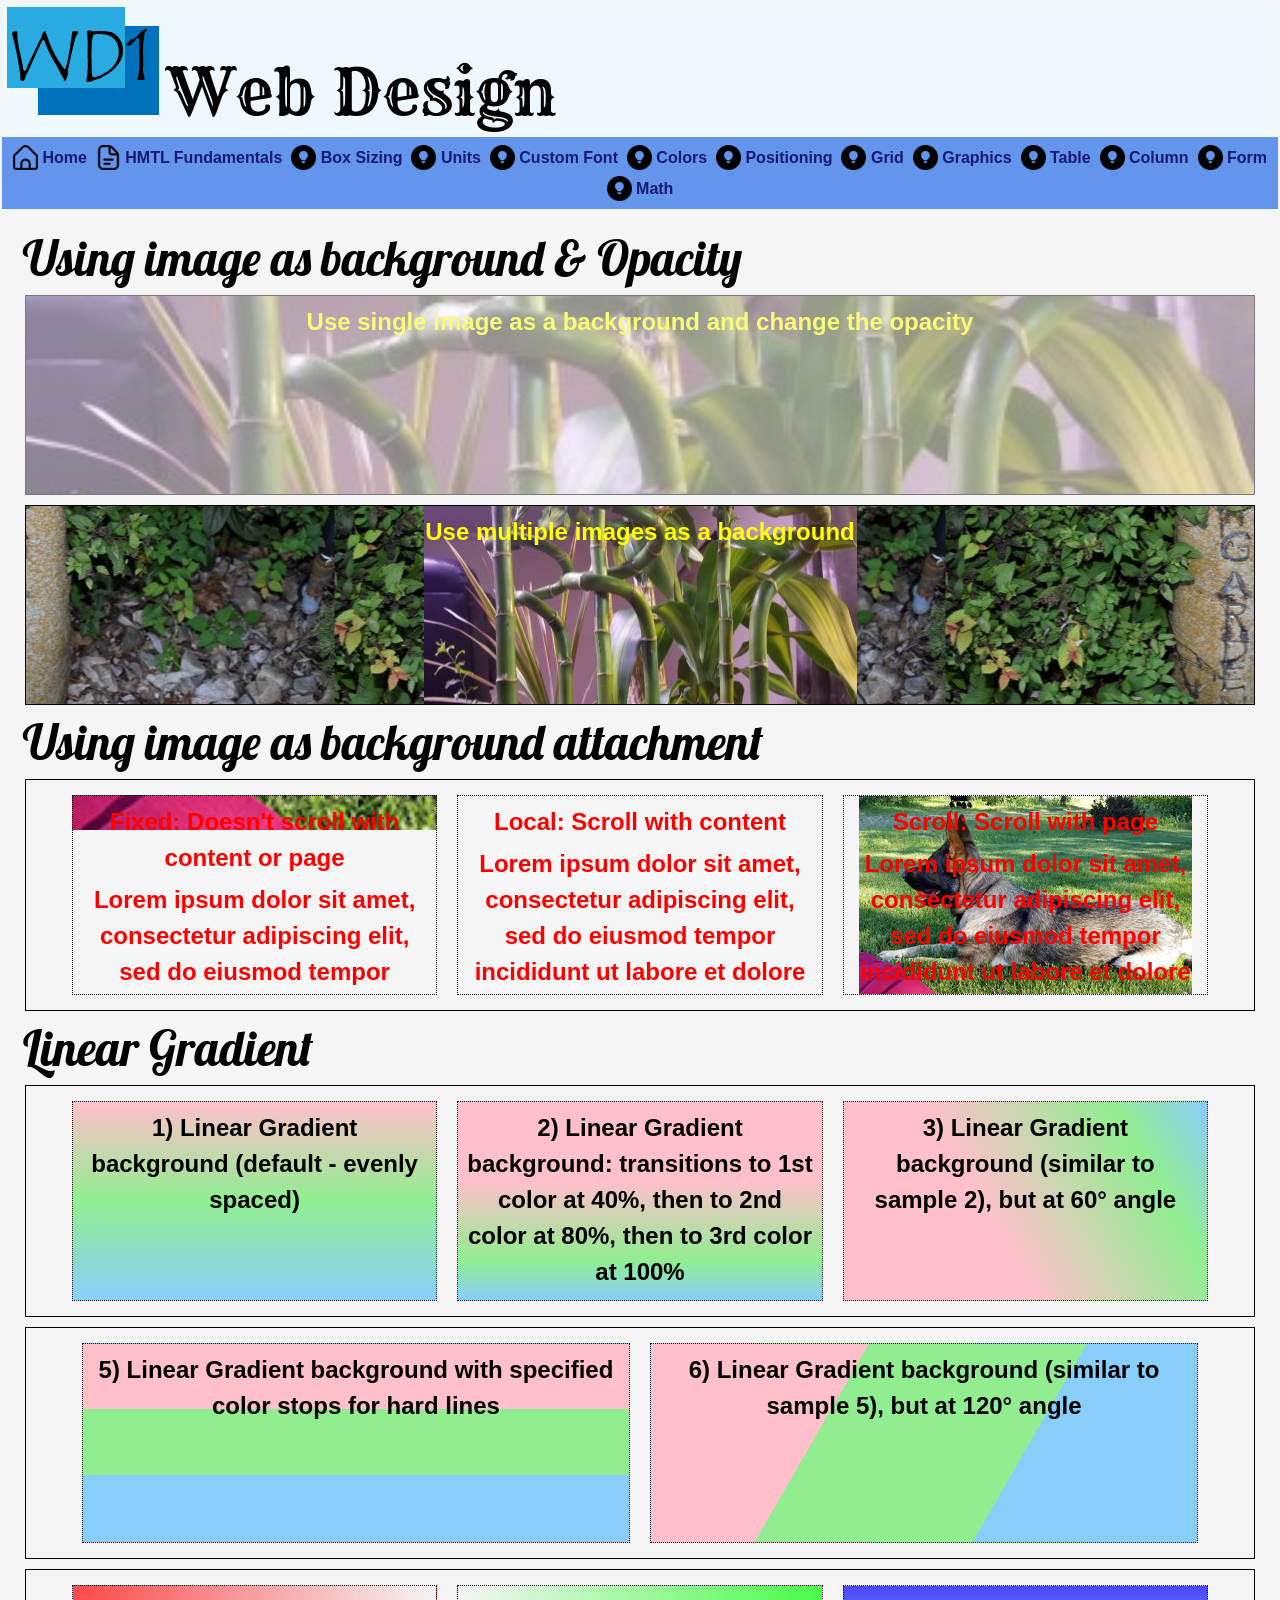
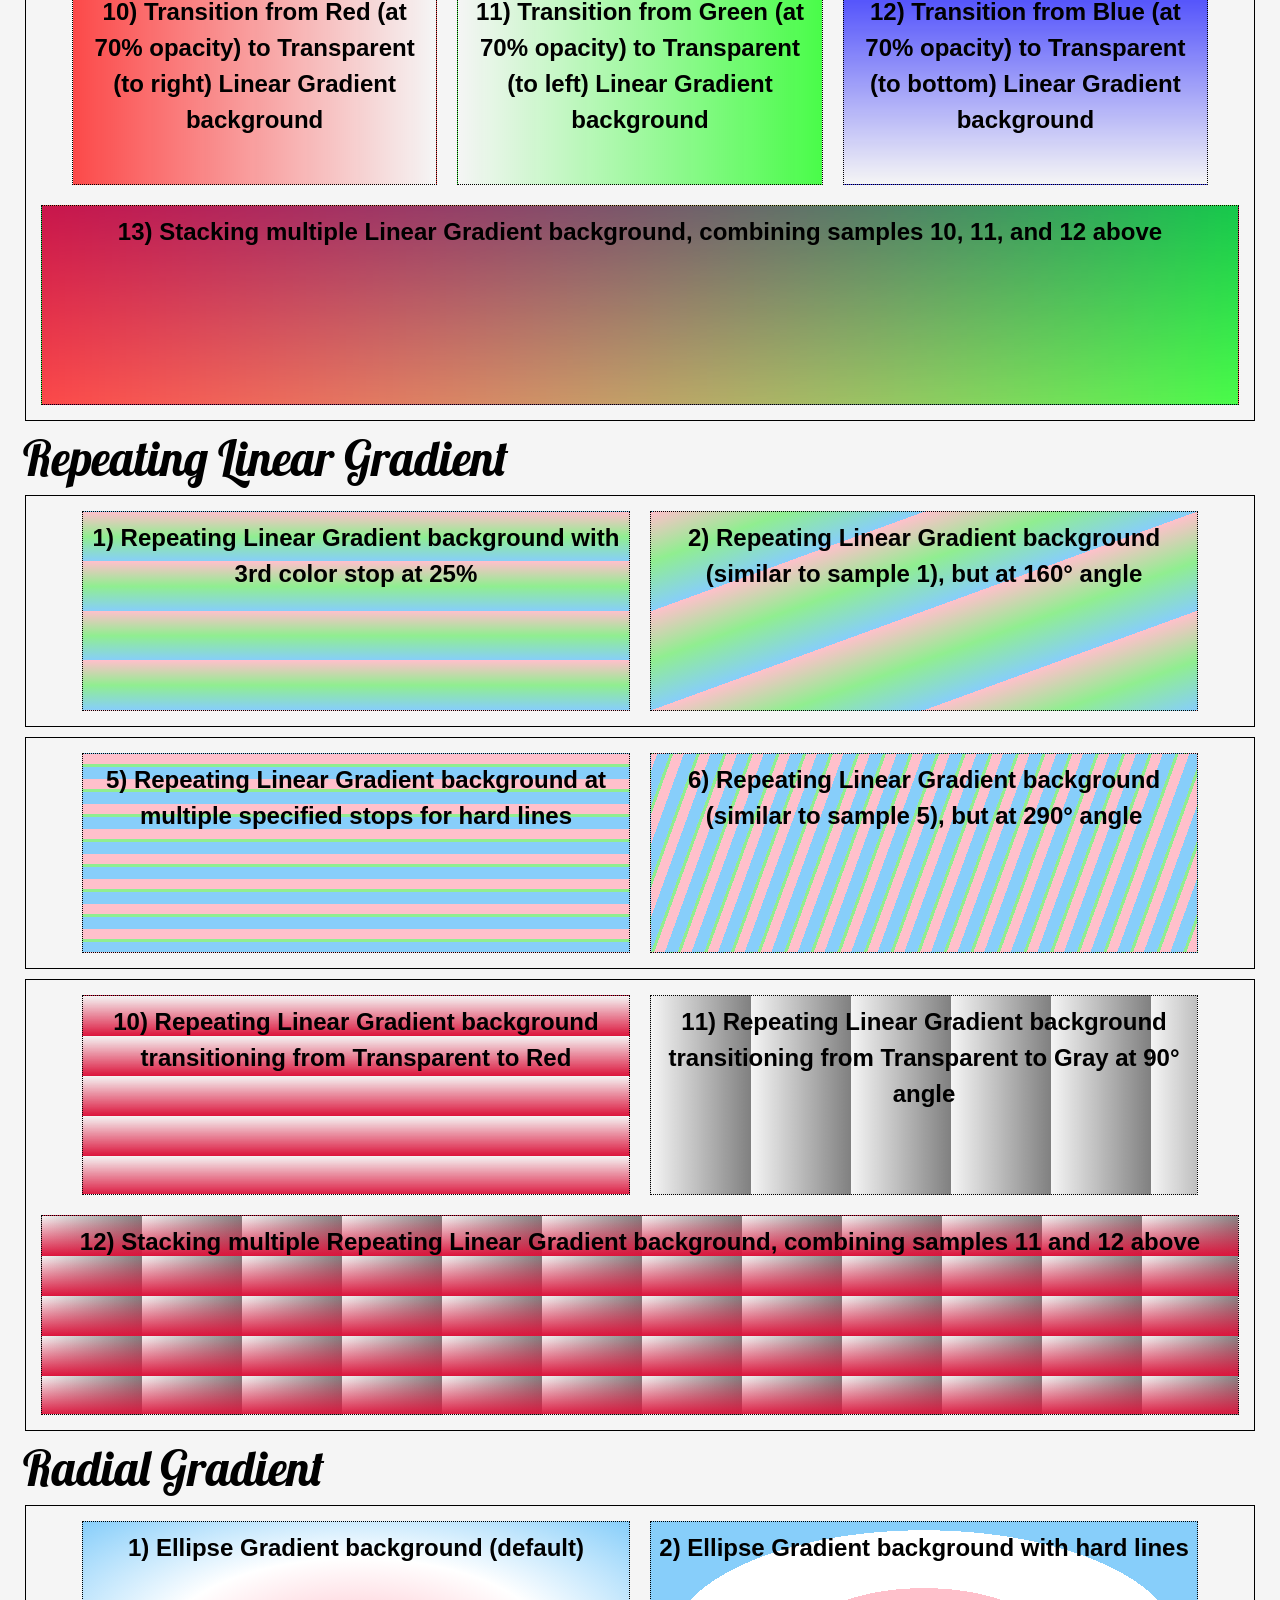
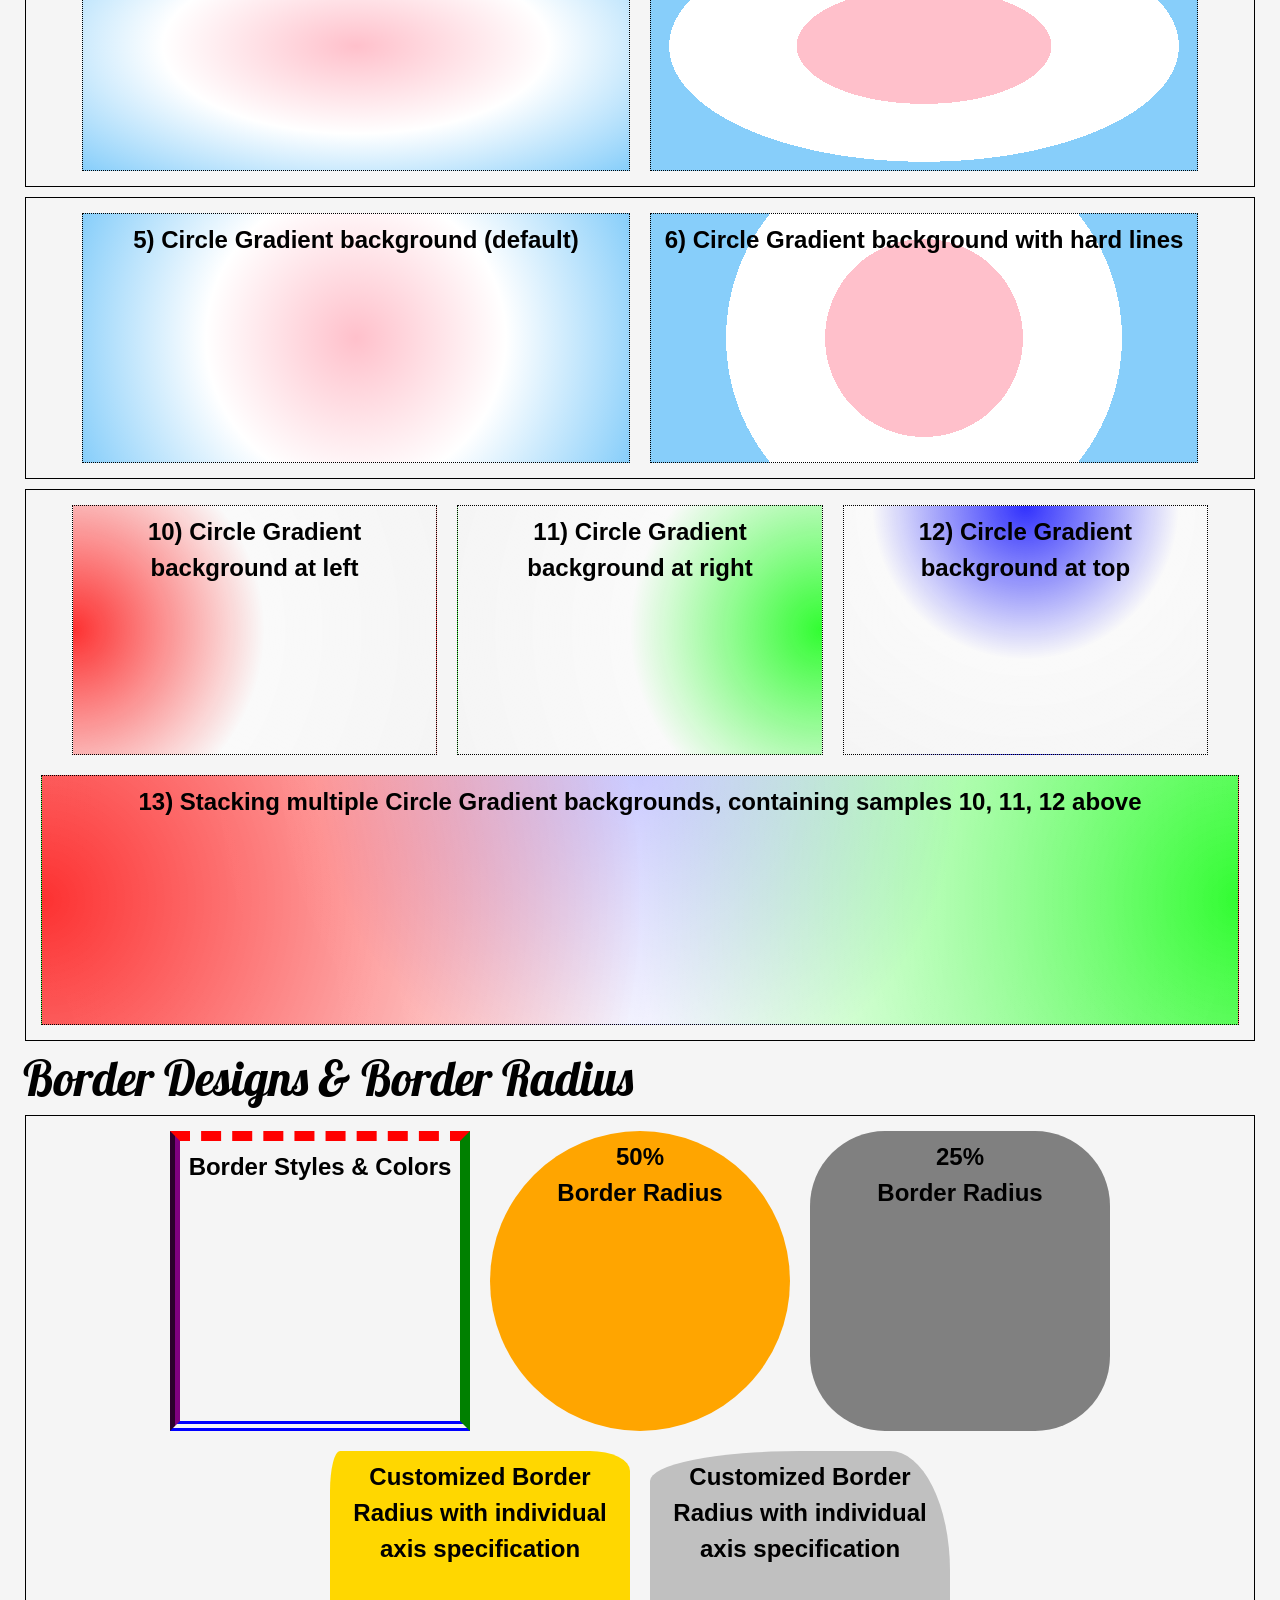
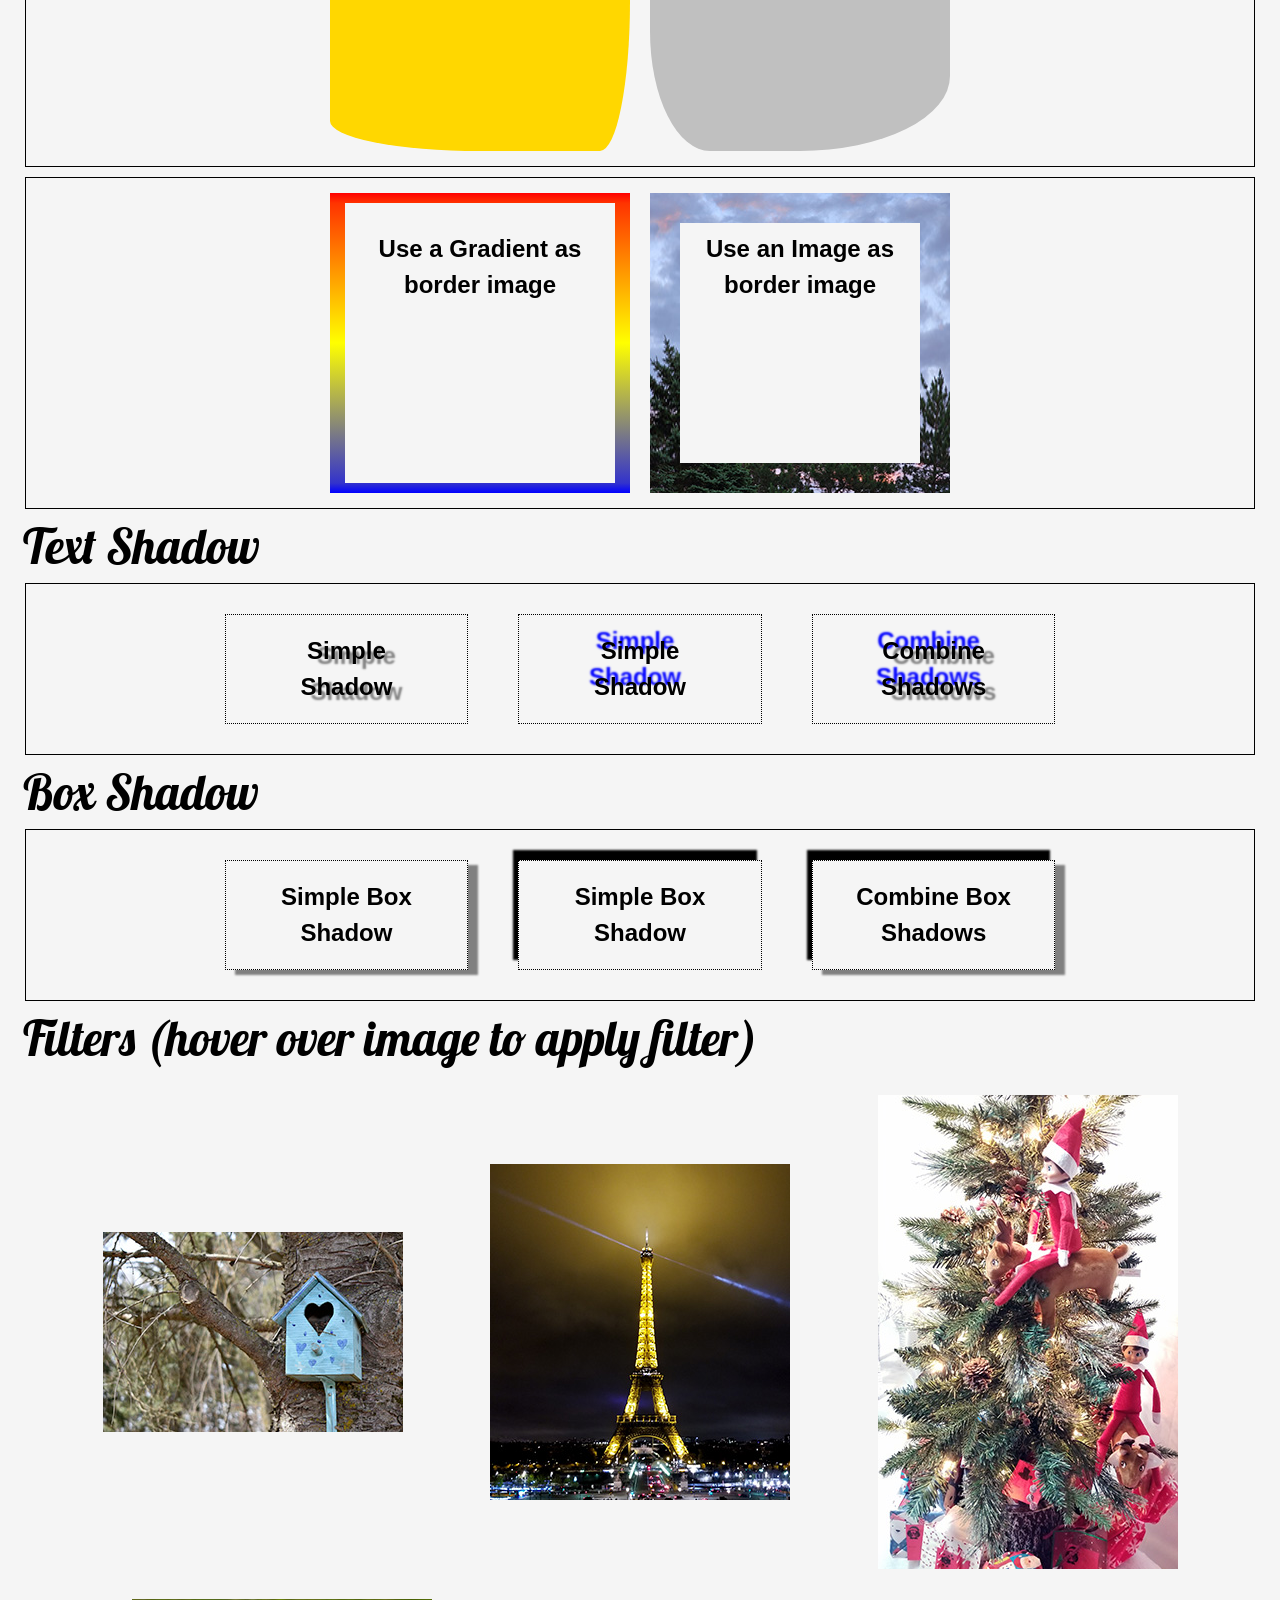
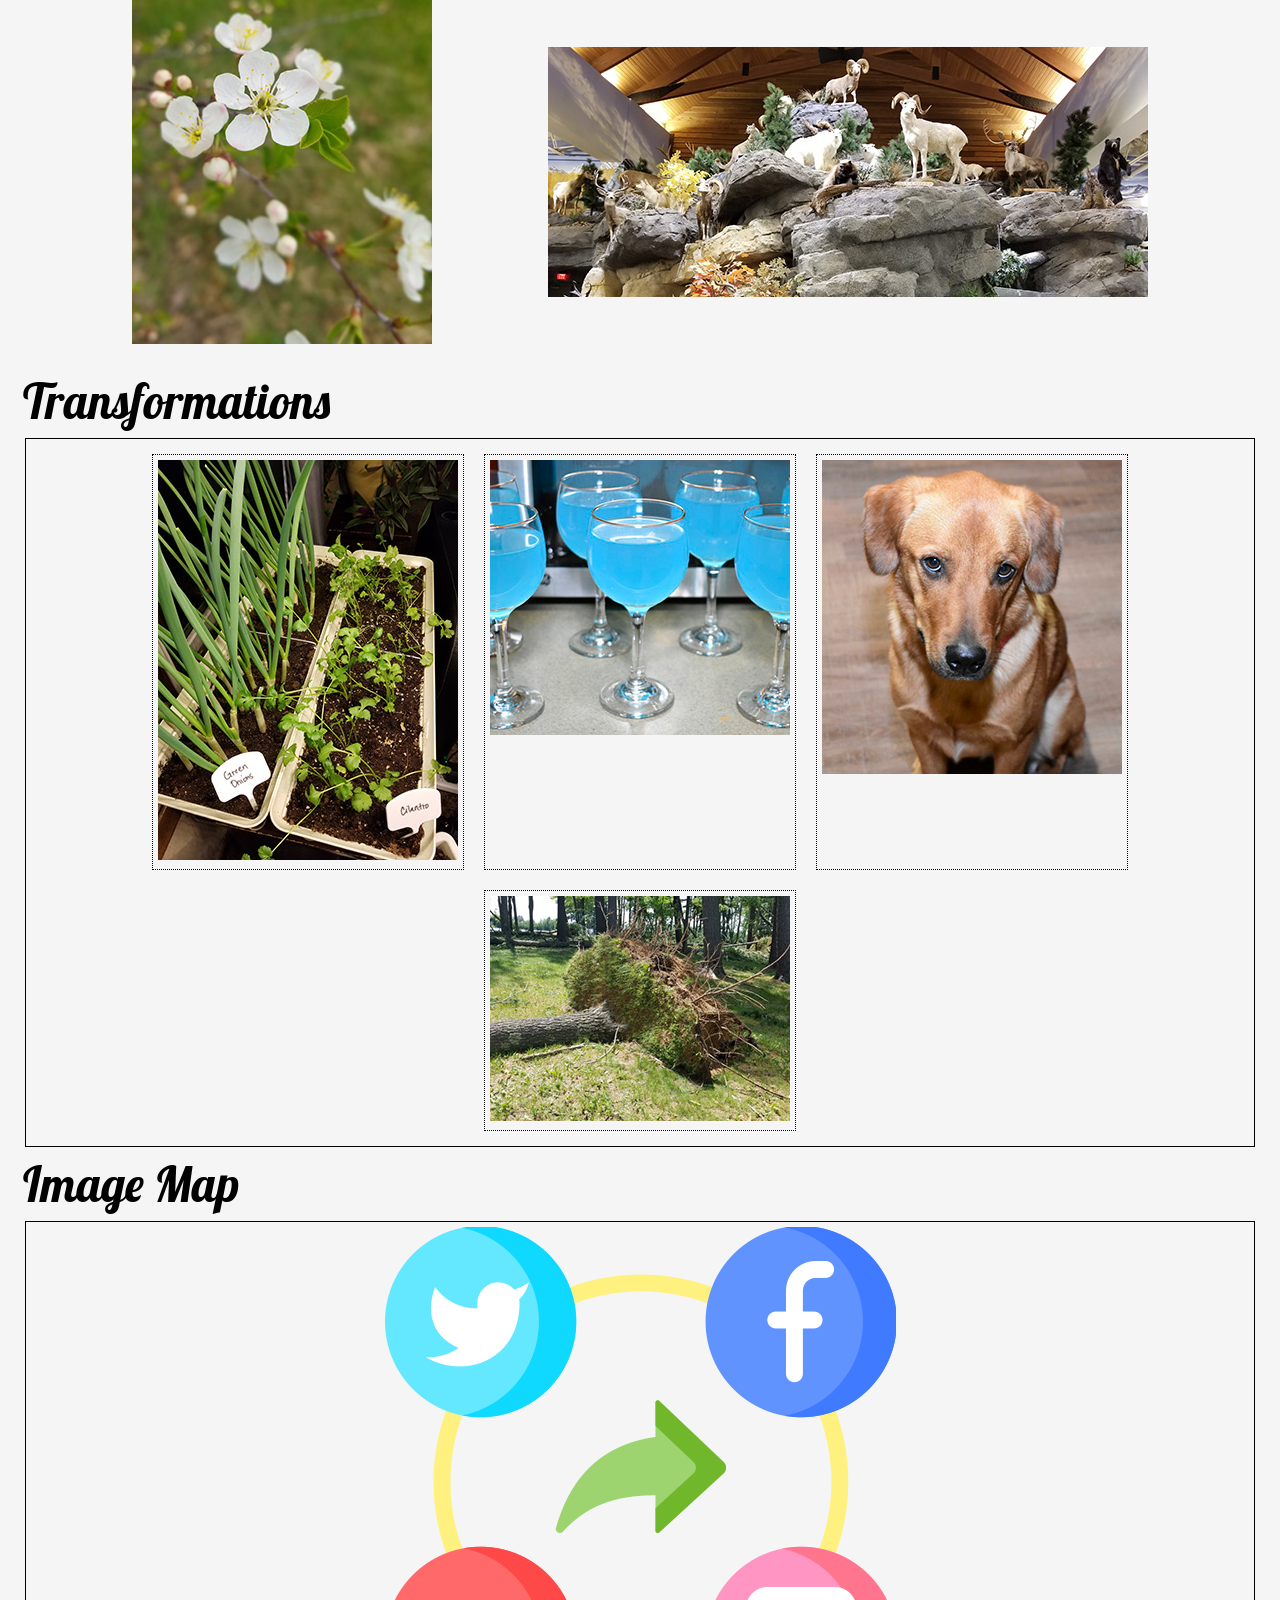
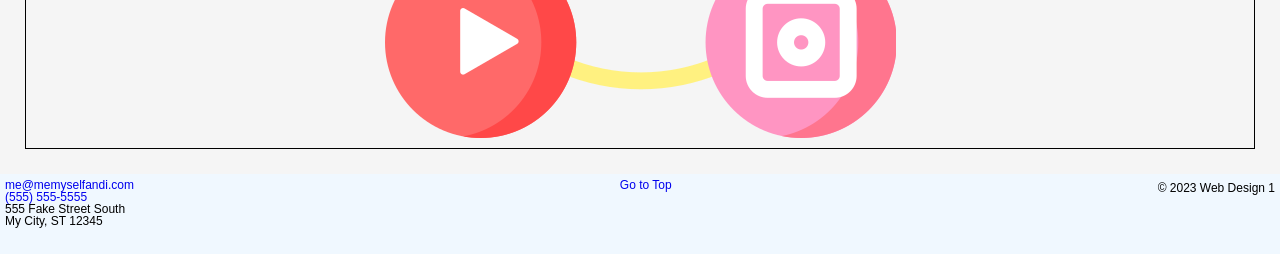
<file: pages/graphics.html>
<!DOCTYPE html>
<html lang="en">
  <head>
    <meta charset="UTF-8">
    <meta http-equiv="X-UA-Compatible" content="IE=edge">
    <meta name="viewport" content="width=device-width, initial-scale=1.0">
    <link rel="icon" href="../images/icons/favicon.png">
    <title>Graphics</title>
    <link rel="stylesheet" href="../css/master.css">
    <link rel="stylesheet" href="../css/master-grid.css">
    <link rel="stylesheet" href="../css/graphics.css">
    <!-- notice media property is set to print
      add this same stylesheet link to all the other webpages -->
    <link rel="stylesheet" href="../css/master-print.css" media="print">
  </head>
  <body>
    <header id="top">
      <img src="../images/wd1.png" alt="logo">
      <h1>Web Design</h1>
    </header>
    <nav>
      <a id="navicon" href="#"><img src="../images/icons/navicon.png" alt="" /></a>
      <ul>
        <li><a href="../index.html"><img src="../images/icons/home.png" alt="home"> Home</a></li>
        <li><a href="fundamentals.html"><img src="../images/icons/document.png" alt="fundamentals"> HMTL Fundamentals</a></li>
        <li><a href="boxsizing.html"><img src="../images/icons/light-bulb.png" alt="lightbulb"> Box Sizing</a></li>
        <li><a href="units.html"><img src="../images/icons/light-bulb.png" alt="lightbulb"> Units</a></li>
        <li><a href="customfont.html"><img src="../images/icons/light-bulb.png" alt="lightbulb"> Custom Font</a></li>
        <li><a href="colors.html"><img src="../images/icons/light-bulb.png" alt="lightbulb"> Colors</a></li>
        <li><a href="positioning.html"><img src="../images/icons/light-bulb.png" alt="lightbulb"> Positioning</a></li>
        <li><a href="grid.html"><img src="../images/icons/light-bulb.png" alt="lightbulb"> Grid</a></li>
        <li><a href="graphics.html"><img src="../images/icons/light-bulb.png" alt="lightbulb"> Graphics</a></li>
        <li><a href="table.html"><img src="../images/icons/light-bulb.png" alt="lightbulb"> Table</a></li>
        <li><a href="column.html"><img src="../images/icons/light-bulb.png" alt="lightbulb"> Column</a></li>
        <li><a href="form.html"><img src="../images/icons/light-bulb.png" alt="lightbulb"> Form</a></li>
        <li><a href="math.html"><img src="../images/icons/light-bulb.png" alt="lightbulb"> Math</a></li>
      </ul>
    </nav>
    <main>
      <h2>Using image as background & Opacity</h2>
      <!-- Set background with image -->
      <div id="img-bg-1" class="mh-200 font-yellow">
        <p>Use single image as a background and change the opacity</p>
      </div>
      <div id="img-bg-2" class="mh-200 font-yellow">
        <p>Use multiple images as a background</p>
      </div>
      <h2>Using image as background attachment</h2>
      <!-- Attach image to background -->
      <div class="container">
        <div id="img-bg-attach-fixed" class="mh-200 wid30 font-red bg-attach">
          <p>Fixed: Doesn't scroll with content or page</p>
          <p>
            Lorem ipsum dolor sit amet, consectetur adipiscing elit,
            sed do eiusmod tempor incididunt ut labore et dolore magna
            aliqua. Eu augue ut lectus arcu bibendum. Dignissim diam
            quis enim lobortis scelerisque fermentum dui faucibus. Id
            nibh tortor id aliquet lectus proin. Vel quam elementum
            pulvinar etiam non quam lacus. Mauris pharetra et ultrices
            neque ornare aenean euismod. Urna et pharetra pharetra
            massa massa ultricies mi. Bibendum at varius vel pharetra
            vel. Risus in hendrerit gravida rutrum quisque non tellus
            orci. Pellentesque sit amet porttitor eget dolor morbi non.
          </p>
        </div>
        <div id="img-bg-attach-local" class="mh-200 wid30 font-red bg-attach">
          <p>Local: Scroll with content</p>
          <p>
            Lorem ipsum dolor sit amet, consectetur adipiscing elit,
            sed do eiusmod tempor incididunt ut labore et dolore magna
            aliqua. Eu augue ut lectus arcu bibendum. Dignissim diam
            quis enim lobortis scelerisque fermentum dui faucibus. Id
            nibh tortor id aliquet lectus proin. Vel quam elementum
            pulvinar etiam non quam lacus. Mauris pharetra et ultrices
            neque ornare aenean euismod. Urna et pharetra pharetra
            massa massa ultricies mi. Bibendum at varius vel pharetra
            vel. Risus in hendrerit gravida rutrum quisque non tellus 
            orci. Pellentesque sit amet porttitor eget dolor morbi non.
          </p>
        </div>
        <div id="img-bg-attach-scroll" class="mh-200 wid30 font-red bg-attach">
          <p>Scroll: Scroll with page</p>
          <p>
            Lorem ipsum dolor sit amet, consectetur adipiscing elit,
            sed do eiusmod tempor incididunt ut labore et dolore magna
            aliqua. Eu augue ut lectus arcu bibendum. Dignissim diam
            quis enim lobortis scelerisque fermentum dui faucibus. Id
            nibh tortor id aliquet lectus proin. Vel quam elementum
            pulvinar etiam non quam lacus. Mauris pharetra et ultrices
            neque ornare aenean euismod. Urna et pharetra pharetra
            massa massa ultricies mi. Bibendum at varius vel pharetra
            vel. Risus in hendrerit gravida rutrum quisque non tellus
            orci. Pellentesque sit amet porttitor eget dolor morbi non.
          </p>
        </div>
      </div>
      <!-- Linear Gradient backgrounds -->
      <h2>Linear Gradient</h2>
      <div class="container">
        <div id="lin-bg-1" class="mh-200 wid30">
          <p>1) Linear Gradient background (default - evenly spaced)</p>
        </div>
        <div id="lin-bg-2" class="mh-200 wid30">
          <p>
            2) Linear Gradient background: transitions to 1st color
            at 40%, then to 2nd color at 80%, then to 3rd color at 100%
          </p>
        </div>
        <div id="lin-bg-3" class="mh-200 wid30">
          <p>
            3) Linear Gradient background (similar to sample 2),
            but at 60° angle
          </p>
        </div>
      </div>
      <div class="container">
        <div id="lin-bg-5" class="mh-200 wid45">
          <p>
            5) Linear Gradient background with specified color
            stops for hard lines
          </p>
        </div>
        <div id="lin-bg-6" class="mh-200 wid45">
          <p>
            6) Linear Gradient background (similar to sample 5), 
            but at 120° angle
          </p>
        </div>
      </div>
      <div class="container">
        <div id="lin-bg-10" class="mh-200 wid30">
          <p>
            10) Transition from  Red (at 70% opacity) to Transparent
            (to right) Linear Gradient background
          </p>
        </div>
        <div id="lin-bg-11" class="mh-200 wid30">
          <p>
            11) Transition from Green (at 70% opacity) to Transparent
            (to left) Linear Gradient background
          </p>
        </div>
        <div id="lin-bg-12" class="mh-200 wid30">
          <p>
            12) Transition from Blue (at 70% opacity) to Transparent
            (to bottom) Linear Gradient background
          </p>
        </div>
        <div id="lin-bg-13" class="mh-200 wid100">
          <p>
            13) Stacking multiple Linear Gradient background,
              combining samples 10, 11, and 12 above
          </p>
        </div>
      </div>
      <!-- Repeating Linear Gradient backgrounds-->
      <h2>Repeating Linear Gradient</h2>
      <div class="container">
        <div id="rep-lin-bg-1" class="mh-200 wid45">
          <p>
            1) Repeating Linear Gradient background with 3rd color
            stop at 25%
          </p>
        </div>
        <div id="rep-lin-bg-2" class="mh-200 wid45">
          <p>
            2) Repeating Linear Gradient background
            (similar to sample 1), but at 160° angle
          </p>
        </div>
      </div>
      <div class="container">
        <div id="rep-lin-bg-5" class="mh-200 wid45">
          <p>
            5) Repeating Linear Gradient background at multiple
            specified stops for hard lines
          </p>
        </div>
        <div id="rep-lin-bg-6" class="mh-200 wid45">
          <p>
            6) Repeating Linear Gradient background
            (similar to sample 5), but at 290° angle
          </p>
        </div>
      </div>
      <div class="container">
        <div id="rep-lin-bg-10" class="mh-200 wid45">
          <p>
            10) Repeating Linear Gradient background transitioning
            from Transparent to Red
          </p>
        </div>
        <div id="rep-lin-bg-11" class="mh-200 wid45">
          <p>
            11) Repeating Linear Gradient background transitioning
            from Transparent to Gray at 90° angle
          </p>
        </div>
        <div id="rep-lin-bg-12" class="mh-200 wid100">
          <p>
            12) Stacking multiple Repeating Linear Gradient
            background, combining samples 11 and 12 above
          </p>
        </div>
      </div>
      <!-- Radial Gradient backgrounds-->
      <h2>Radial Gradient</h2>
      <div class="container">
        <div id="rad-bg-1" class="mh-250 wid45">
          <p>1) Ellipse Gradient background (default)</p>
        </div>
        <div id="rad-bg-2" class="mh-250 wid45">
          <p>2) Ellipse Gradient background with hard lines</p>
        </div>
      </div>
      <div class="container">
        <div id="rad-bg-5" class="mh-250 wid45">
          <p>5) Circle Gradient background (default)</p>
        </div>
        <div id="rad-bg-6" class="mh-250 wid45">
          <p>6) Circle Gradient background with hard lines</p>
        </div>
      </div>
      <div class="container">
        <div id="rad-bg-10" class="mh-250 wid30">
          <p>10) Circle Gradient background at left</p>
        </div>
        <div id="rad-bg-11" class="mh-250 wid30">
          <p>11) Circle Gradient background at right</p>
        </div>
        <div id="rad-bg-12" class="mh-250 wid30">
          <p>12) Circle Gradient background at top</p>
        </div>
        <div id="rad-bg-13" class="mh-250 wid100">
          <p>
            13) Stacking multiple Circle Gradient backgrounds,
            containing samples 10, 11, 12 above
          </p>
        </div>
      </div>
      <!-- Border Designs -->
      <h2>Border Designs & Border Radius</h2>
      <div class="container">
        <div id="bd-1" class="wid-ht300 bd-10-none">
          <p>Border Styles & Colors</p>
        </div>
        <div id="bd-2" class="wid-ht300 bd-10-none">
          <p>50%<br>Border Radius</p>
        </div>
        <div id="bd-3" class="wid-ht300 bd-10-none">
          <p>25%<br>Border Radius</p>
        </div>
        <div id="bd-4" class="wid-ht300 bd-10-none">
          <p>
            Customized Border Radius with individual axis
            specification
          </p>
        </div>
        <div id="bd-5" class="wid-ht300 bd-10-none">
          <p>
            Customized Border Radius with individual axis
            specification
          </p>
        </div>
      </div>
      <!-- border images -->
      <div class="container">
        <div id="bd-10" class="wid-ht300 bd-30-solid">
          <p>Use a Gradient as border image</p>
        </div>
        <div id="bd-11" class="wid-ht300 bd-30-solid">
          <p>Use an Image as border image</p>
        </div>
      </div>
      <!-- Text Shadows -->
      <h2>Text Shadow</h2>
      <div class="container shadow-container">
        <div id="text-shadow-1" class="wid20">
          <p>Simple<br>Shadow</p>
        </div>
        <div id="text-shadow-2" class="wid20">
          <p>Simple<br>Shadow</p>
        </div>
        <div id="text-shadow-3" class="wid20">
          <p>Combine<br>Shadows</p>
        </div>
      </div>
      <!-- Box Shadows -->
      <h2>Box Shadow</h2>
      <div class="container shadow-container">
        <div id="box-shadow-1" class="wid20">
          <p>Simple Box Shadow</p>
        </div>
        <div id="box-shadow-2" class="wid20">
          <p>Simple Box Shadow</p>
        </div>
        <div id="box-shadow-3" class="wid20">
          <p>Combine Box Shadows</p>
        </div>
      </div>
      <!-- Filters -->
      <h2>Filters (hover over image to apply filter)</h2>
      <div id="filter-container" class="container">
        <img id="birdhouse-img" class="img-filter" src="../images/birdhouse.jpg">
        <img id="eiffel-tower-img" class="img-filter" src="../images/eiffel-tower.jpg">
        <img id="elves-img" class="img-filter" src="../images/elves.jpg">
        <img id="cherry-blossom-img" class="img-filter" src="../images/cherry-blossom.jpg">
        <img id="animal-display-img" class="img-filter" src="../images/animal-display-big.jpg">
      </div>
      <!-- Transformations -->
      <h2>Transformations</h2>
      <div class="container">
        <div class="scene">
          <img id="herbs-img" src="../images/herbs.jpg">
        </div>
        <div class="scene">
          <img id="cups-img" src="../images/cups.jpg">
        </div>
        <div class="scene">
          <img id="rocky-img" src="../images/rocky.jpg">
        </div>
        <div class="scene">
          <img id="uprooted-small-img" src="../images/uprooted-small.jpg">
        </div>
      </div>
      <!-- Image Map -->
      <h2>Image Map</h2>
      <div>
        <img id="social-media-img" src="../images/social-media.png" usemap="#social-media-map">
        <map name="social-media-map">
          <area shape="circle" coords="90 100 101" href="https://twitter.com/" target="_blank">
          <area shape="circle" coords="100 415 101" href="https://www.youtube.com/" target="_blank">
          <area shape="circle" coords="410 90 101" href="https://www.facebook.com/" target="_blank">
          <area shape="circle" coords="415 410 101" href="https://www.instagram.com/" target="_blank">
        </map>
      </div>
    </main>
    <footer>
      <address>
        <a href="mailto:me@memyselfandi.com">me@memyselfandi.com</a>
        <br>
        <a href="tel:+15555555555">(555) 555-5555</a>
        <p>
          555 Fake Street South
          <br>
          My City, ST 12345
        </p>
      </address>
      <p>© 2023 Web Design 1</p>
      <div>
        <a href="#top">Go to Top</a>
      </div>
    </footer>
  </body>
</html>
</file>
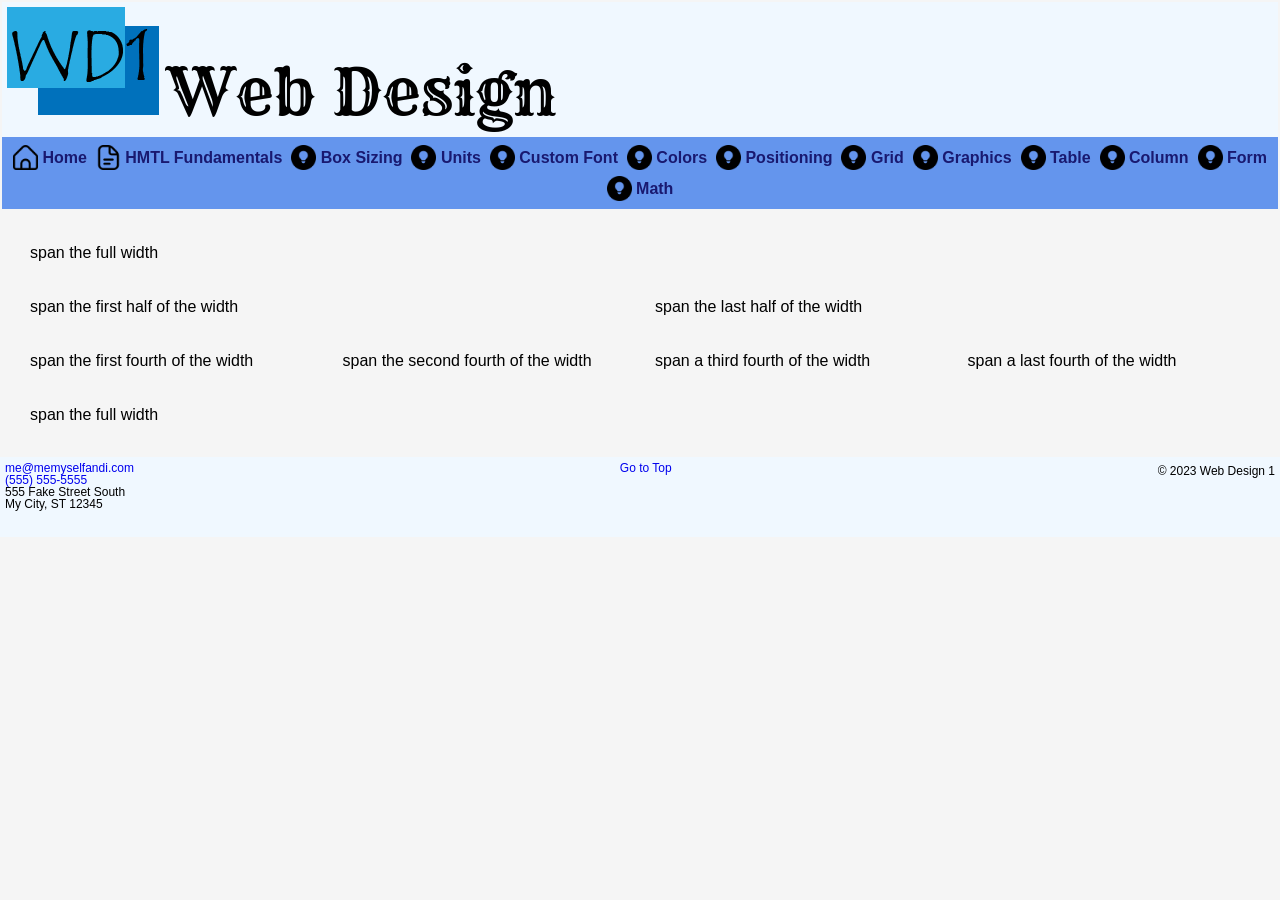
<file: pages/grid.html>
<!DOCTYPE html>
<html lang="en">
  <head>
    <meta charset="UTF-8">
    <meta http-equiv="X-UA-Compatible" content="IE=edge">
    <meta name="viewport" content="width=device-width, initial-scale=1.0">
    <link rel="icon" href="../images/icons/favicon.png">
    <title>Grid</title>
    <link rel="stylesheet" href="../css/master.css">
    <link rel="stylesheet" href="../css/master-grid.css">
    <link rel="stylesheet" href="../css/grid.css">
    <link rel="stylesheet" href="../css/master-print.css" media="print">
  </head>
  <body>
    <header id="top">
      <img src="../images/wd1.png" alt="logo">
      <h1>Web Design</h1>
    </header>
    <nav>
      <a id="navicon" href="#"><img src="../images/icons/navicon.png" alt="" /></a>
      <ul>
        <li><a href="../index.html"><img src="../images/icons/home.png" alt="home"> Home</a></li>
        <li><a href="fundamentals.html"><img src="../images/icons/document.png" alt="fundamentals"> HMTL Fundamentals</a></li>
        <li><a href="boxsizing.html"><img src="../images/icons/light-bulb.png" alt="lightbulb"> Box Sizing</a></li>
        <li><a href="units.html"><img src="../images/icons/light-bulb.png" alt="lightbulb"> Units</a></li>
        <li><a href="customfont.html"><img src="../images/icons/light-bulb.png" alt="lightbulb"> Custom Font</a></li>
        <li><a href="colors.html"><img src="../images/icons/light-bulb.png" alt="lightbulb"> Colors</a></li>
        <li><a href="positioning.html"><img src="../images/icons/light-bulb.png" alt="lightbulb"> Positioning</a></li>
        <li><a href="grid.html"><img src="../images/icons/light-bulb.png" alt="lightbulb"> Grid</a></li>
        <li><a href="graphics.html"><img src="../images/icons/light-bulb.png" alt="lightbulb"> Graphics</a></li>
        <li><a href="table.html"><img src="../images/icons/light-bulb.png" alt="lightbulb"> Table</a></li>
        <li><a href="column.html"><img src="../images/icons/light-bulb.png" alt="lightbulb"> Column</a></li>
        <li><a href="form.html"><img src="../images/icons/light-bulb.png" alt="lightbulb"> Form</a></li>
        <li><a href="math.html"><img src="../images/icons/light-bulb.png" alt="lightbulb"> Math</a></li>
      </ul>
    </nav>
    <main>
      <div class="top-full">
        <p>span the full width</p>
      </div>
      <div class="row-first-half">
        <p>span the first half of the width</p>
      </div>
      <div class="row-last-half">
        <p>span the last half of the width</p>
      </div>
      <div class="row-first-fourth">
        <p>span the first fourth of the width</p>
      </div>
      <div class="row-second-fourth">
        <p>span the second fourth of the width</p>
      </div>
      <div class="row-third-fourth">
        <p>span a third fourth of the width</p>
      </div>
      <div class="row-last-fourth">
        <p>span a last fourth of the width</p>
      </div>
      <div class="last-full">
        <p>span the full width</p>
      </div>
    </main>
    <footer>
      <address>
        <a href="mailto:me@memyselfandi.com">me@memyselfandi.com</a>
        <br>
        <a href="tel:+15555555555">(555) 555-5555</a>
        <p>
          555 Fake Street South
          <br>
          My City, ST 12345
        </p>
      </address>
      <p>© 2023 Web Design 1</p>
      <div>
        <a href="#top">Go to Top</a>
      </div>
    </footer>
  </body>
</html>
</file>
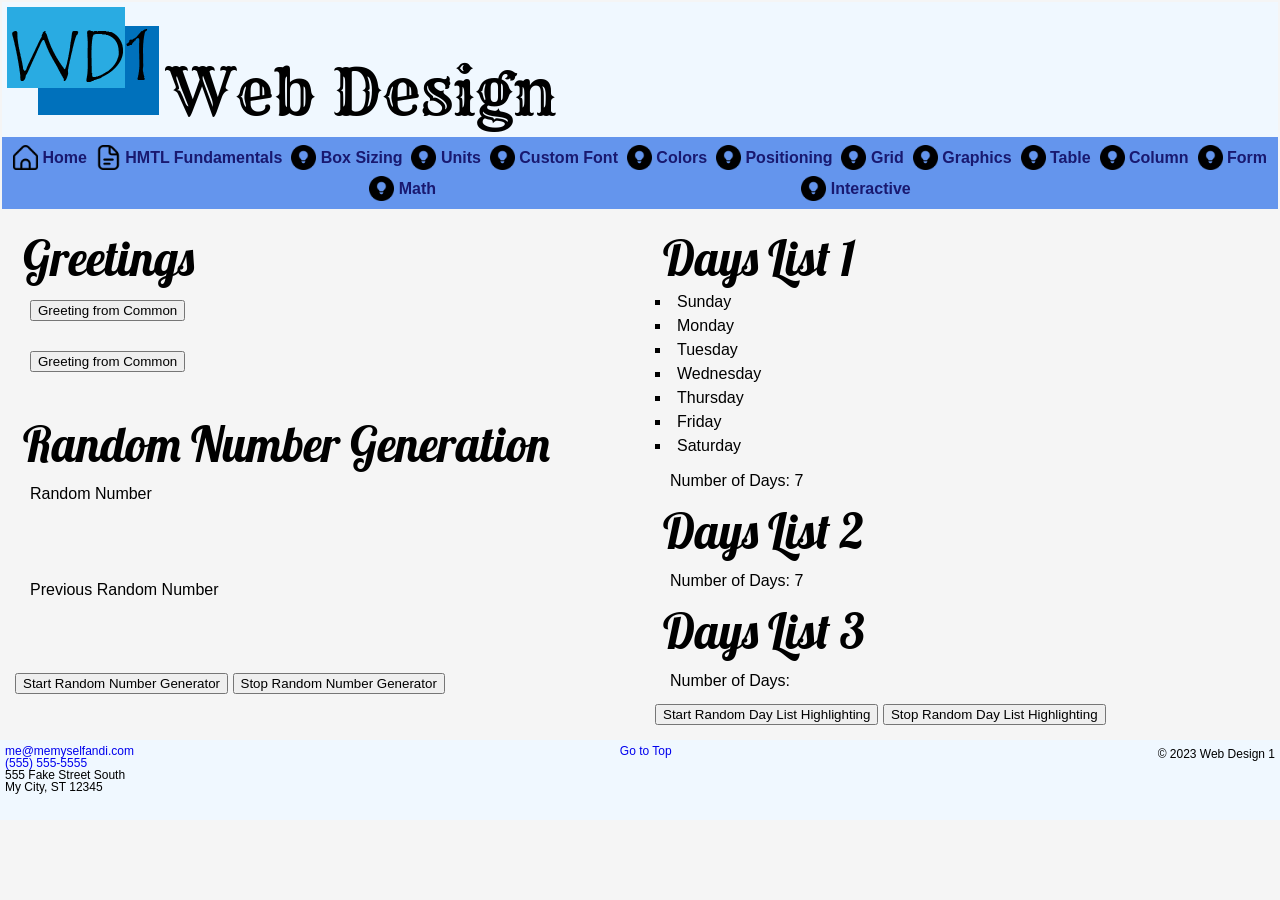
<file: pages/interactive.html>
<!DOCTYPE html>
<html lang="en">
  <head>
    <meta charset="UTF-8">
    <meta http-equiv="X-UA-Compatible" content="IE=edge">
    <meta name="viewport" content="width=device-width, initial-scale=1.0">
    <link rel="icon" href="../images/icons/favicon.png">
    <title>Interactive</title>
    <link rel="stylesheet" href="../css/master.css">
    <link rel="stylesheet" href="../css/master-grid.css">
    <link rel="stylesheet" href="../css/interactive.css">
    <link rel="stylesheet" href="../css/master-print.css" media="print">
    <script src="../js/common.js" defer></script>
    <script src="../js/interactive.js" defer></script>
  </head>
  <body>
    <header id="top">
      <img src="../images/wd1.png" alt="logo">
      <h1>Web Design</h1>
    </header>
    <nav>
      <a id="navicon" href="#"><img src="../images/icons/navicon.png" alt="" /></a>
      <ul>
        <li><a href="../index.html"><img src="../images/icons/home.png" alt="home"> Home</a></li>
        <li><a href="fundamentals.html"><img src="../images/icons/document.png" alt="fundamentals"> HMTL Fundamentals</a></li>
        <li><a href="boxsizing.html"><img src="../images/icons/light-bulb.png" alt="lightbulb"> Box Sizing</a></li>
        <li><a href="units.html"><img src="../images/icons/light-bulb.png" alt="lightbulb"> Units</a></li>
        <li><a href="customfont.html"><img src="../images/icons/light-bulb.png" alt="lightbulb"> Custom Font</a></li>
        <li><a href="colors.html"><img src="../images/icons/light-bulb.png" alt="lightbulb"> Colors</a></li>
        <li><a href="positioning.html"><img src="../images/icons/light-bulb.png" alt="lightbulb"> Positioning</a></li>
        <li><a href="grid.html"><img src="../images/icons/light-bulb.png" alt="lightbulb"> Grid</a></li>
        <li><a href="graphics.html"><img src="../images/icons/light-bulb.png" alt="lightbulb"> Graphics</a></li>
        <li><a href="table.html"><img src="../images/icons/light-bulb.png" alt="lightbulb"> Table</a></li>
        <li><a href="column.html"><img src="../images/icons/light-bulb.png" alt="lightbulb"> Column</a></li>
        <li><a href="form.html"><img src="../images/icons/light-bulb.png" alt="lightbulb"> Form</a></li>
        <li><a href="math.html"><img src="../images/icons/light-bulb.png" alt="lightbulb"> Math</a></li>
        <li><a href="interactive.html"><img src="../images/icons/light-bulb.png" alt="lightbulb"> Interactive</a></li>
      </ul>
    </nav>
    <section>
      <h2>Greetings</h2>
      <div>
        <button id="greetFromCommon" type="button">
          Greeting from Common
        </button>
        <div id="commongreeting">
        </div>
        <button id="greetFromInteractive" type="button">
          Greeting from Common
        </button>
        <div id="interactivegreeting">
        </div>
      </div>
      <h2>Random Number Generation</h2>
      <div>
        <fieldset>
          <legend>Random Number</legend>
          <div id="randomNumber">
          </div>
        </fieldset>
        <div id="randomNumber">
        </div>
      </div>
      <div>
        <fieldset>
          <legend>Previous Random Number</legend>
          <div id="previousNumber">
          </div>
        </fieldset>
        <div id="previousNumber">
        </div>
      </div>
      <button id="randomNumberGeneratorStart" type="button">
          Start Random Number Generator
      </button>
      <button id="randomNumberGeneratorStop" type="button">
          Stop Random Number Generator
      </button>
    </section>
    <aside>
      <h2>Days List 1</h2>
      <ul id="daysList1">
      </ul>
      <div>
        <span>Number of Days:</span>
        <span id="daysCount1"></span>
      </div>
      <h2>Days List 2</h2>
      <ul id="daysList2">
      </ul>
      <div>
        <span>Number of Days:</span>
        <span id="daysCount2"></span>
      </div>
      <h2>Days List 3</h2>
      <ul id="daysList3">
      </ul>
      <div>
        <span>Number of Days:</span>
        <span id="daysCount3"></span>
      </div>
      <button id="dayListHighlightStart" type="button">
          Start Random Day List Highlighting
      </button>
      <button id="dayListHighlightStop" type="button">
          Stop Random Day List Highlighting
      </button>
    </aside>
    <footer>
      <address>
        <a href="mailto:me@memyselfandi.com">me@memyselfandi.com</a>
        <br>
        <a href="tel:+15555555555">(555) 555-5555</a>
        <p>
          555 Fake Street South
          <br>
          My City, ST 12345
        </p>
      </address>
      <p>© 2023 Web Design 1</p>
      <div>
        <a href="#top">Go to Top</a>
      </div>
    </footer>
  </body>
</html>
</file>
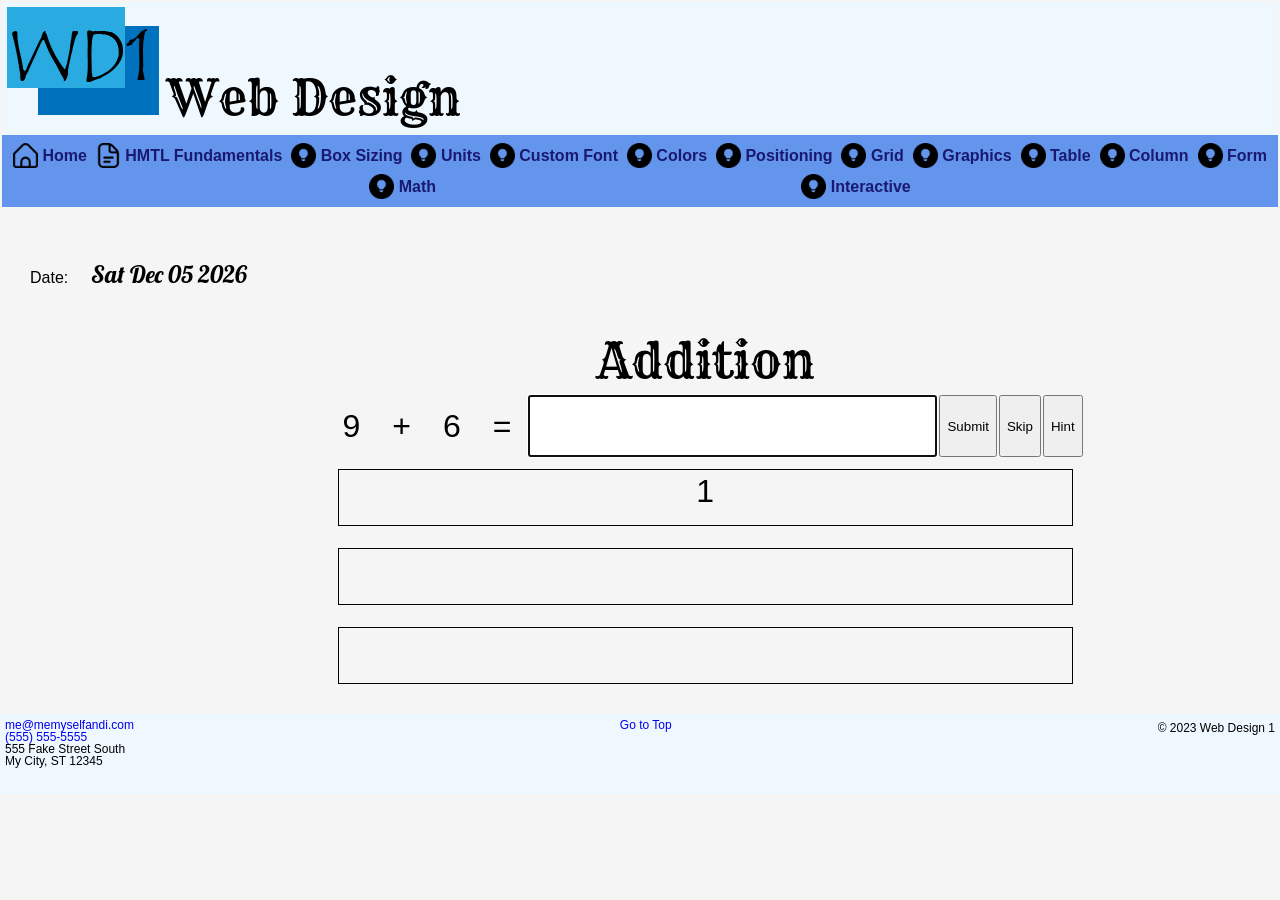
<file: pages/math.html>
<!DOCTYPE html>
<html lang="en">
  <head>
    <meta charset="UTF-8">
    <meta http-equiv="X-UA-Compatible" content="IE=edge">
    <meta name="viewport" content="width=device-width, initial-scale=1.0">
    <link rel="icon" href="../images/icons/favicon.png">
    <title>Math</title>
    <link rel="stylesheet" href="../css/master.css">
    <link rel="stylesheet" href="../css/master-grid.css">
    <link rel="stylesheet" href="../css/boxsizing.css">
    <link rel="stylesheet" href="../css/math.css">
    <link rel="stylesheet" href="../css/master-print.css" media="print">
    <!-- attributes: async or defer
      - async : load javascript with html
      - defer : load html, then load js (defer if js code immediately references the DOM)

      -- change the value of defer to async and look at the Console in the developer tools.
      -- there should be an error
    -->
    <script src="../js/common.js" defer></script>
    <script src="../js/math.js" defer></script>
  </head>
  <body>
    <header id="top">
      <img src="../images/wd1.png" alt="logo">
      <h1>Web Design</h1>
    </header>
    <nav>
      <a id="navicon" href="#"><img src="../images/icons/navicon.png" alt="" /></a>
      <ul>
        <li><a href="../index.html"><img src="../images/icons/home.png" alt="home"> Home</a></li>
        <li><a href="fundamentals.html"><img src="../images/icons/document.png" alt="fundamentals"> HMTL Fundamentals</a></li>
        <li><a href="boxsizing.html"><img src="../images/icons/light-bulb.png" alt="lightbulb"> Box Sizing</a></li>
        <li><a href="units.html"><img src="../images/icons/light-bulb.png" alt="lightbulb"> Units</a></li>
        <li><a href="customfont.html"><img src="../images/icons/light-bulb.png" alt="lightbulb"> Custom Font</a></li>
        <li><a href="colors.html"><img src="../images/icons/light-bulb.png" alt="lightbulb"> Colors</a></li>
        <li><a href="positioning.html"><img src="../images/icons/light-bulb.png" alt="lightbulb"> Positioning</a></li>
        <li><a href="grid.html"><img src="../images/icons/light-bulb.png" alt="lightbulb"> Grid</a></li>
        <li><a href="graphics.html"><img src="../images/icons/light-bulb.png" alt="lightbulb"> Graphics</a></li>
        <li><a href="table.html"><img src="../images/icons/light-bulb.png" alt="lightbulb"> Table</a></li>
        <li><a href="column.html"><img src="../images/icons/light-bulb.png" alt="lightbulb"> Column</a></li>
        <li><a href="form.html"><img src="../images/icons/light-bulb.png" alt="lightbulb"> Form</a></li>
        <li><a href="math.html"><img src="../images/icons/light-bulb.png" alt="lightbulb"> Math</a></li>
        <li><a href="interactive.html"><img src="../images/icons/light-bulb.png" alt="lightbulb"> Interactive</a></li>
      </ul>
    </nav>
    <!--
      async and defer does not apply to embeded script
      do not embed scripts unless necessary
    -->
    <script>
      console.log("hello from embedded script between nav and main elements");
    </script>
    <main>
      <div id="date-container">
        <p>Date:</p>
        <div id="date">
        </div>
      </div>
      <section id="container">
        <h1 id="title">Addition</h1>
        <div id="leftoperand">x
        </div>
        <div id="operator">+
        </div>
        <div id="rightoperand">y
        </div>
        <div id="equal">=
        </div>
        <input id="answer" type="text" />
        <button id="checkbtn">
          Submit
        </button>
        <button id="skipbtn">
          Skip
        </button>
        <button id="hintbtn">
          Hint
        </button>
        <div id="counter"></div>
        <div id="feedback"></div>
        <div id="hint"></div>
      </section>
    </main>
    <footer>
      <address>
        <a href="mailto:me@memyselfandi.com">me@memyselfandi.com</a>
        <br>
        <a href="tel:+15555555555">(555) 555-5555</a>
        <p>
          555 Fake Street South
          <br>
          My City, ST 12345
        </p>
      </address>
      <p>© 2023 Web Design 1</p>
      <div>
        <a href="#top">Go to Top</a>
      </div>
    </footer>
  </body>
  <script>
    console.log("hello from embedded script between after the body element");
  </script>
</html>
</file>
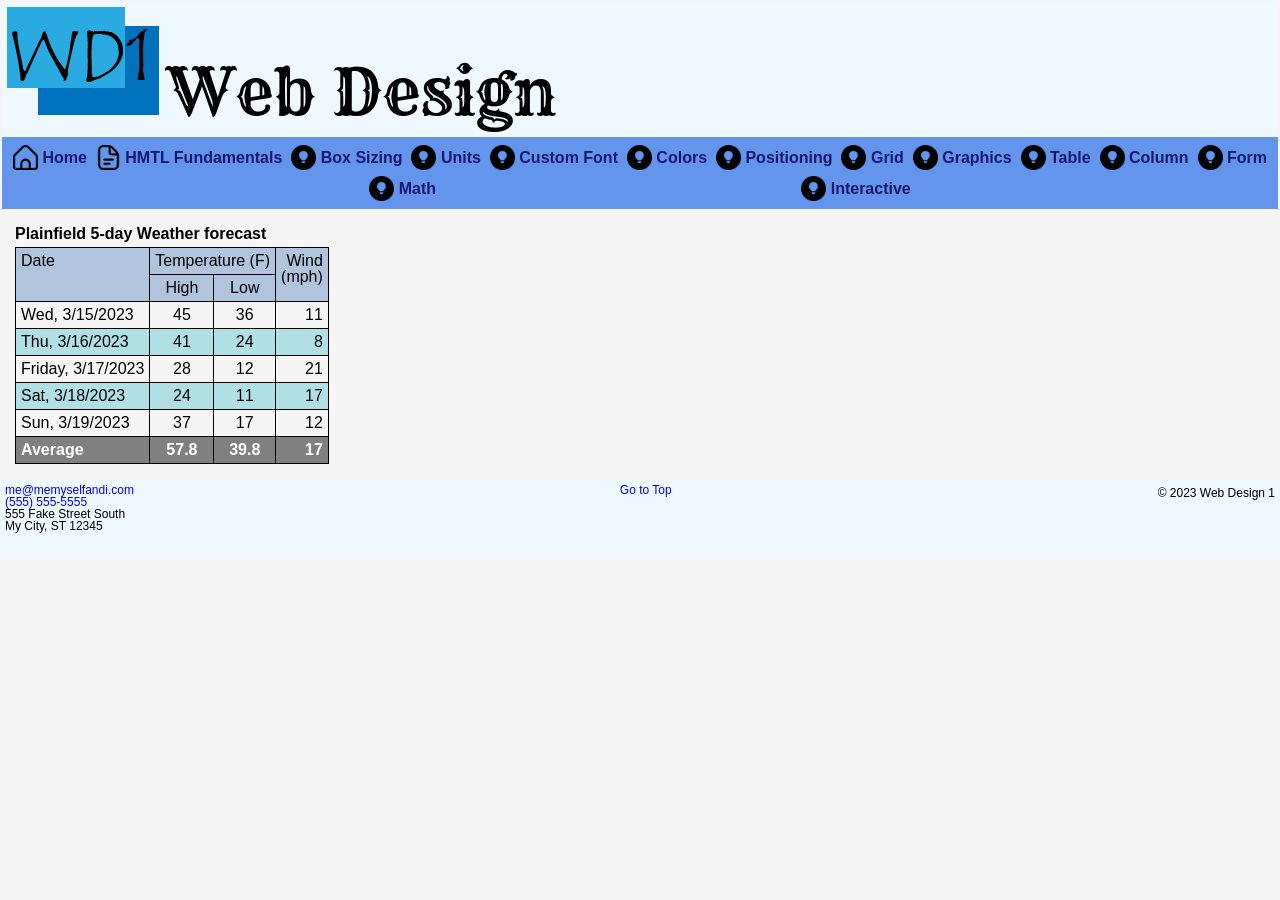
<file: pages/table.html>
<!DOCTYPE html>
<html lang="en">
  <head>
    <meta charset="UTF-8">
    <meta http-equiv="X-UA-Compatible" content="IE=edge">
    <meta name="viewport" content="width=device-width, initial-scale=1.0">
    <link rel="icon" href="../images/icons/favicon.png">
    <title>Table</title>
    <link rel="stylesheet" href="../css/master.css">
    <link rel="stylesheet" href="../css/master-grid.css">
    <link rel="stylesheet" href="../css/table.css">
    <link rel="stylesheet" href="../css/master-print.css" media="print">
  </head>
  <body>
    <header id="top">
      <img src="../images/wd1.png" alt="logo">
      <h1>Web Design</h1>
    </header>
    <nav>
      <a id="navicon" href="#"><img src="../images/icons/navicon.png" alt="" /></a>
      <ul>
        <li><a href="../index.html"><img src="../images/icons/home.png" alt="home"> Home</a></li>
        <li><a href="fundamentals.html"><img src="../images/icons/document.png" alt="fundamentals"> HMTL Fundamentals</a></li>
        <li><a href="boxsizing.html"><img src="../images/icons/light-bulb.png" alt="lightbulb"> Box Sizing</a></li>
        <li><a href="units.html"><img src="../images/icons/light-bulb.png" alt="lightbulb"> Units</a></li>
        <li><a href="customfont.html"><img src="../images/icons/light-bulb.png" alt="lightbulb"> Custom Font</a></li>
        <li><a href="colors.html"><img src="../images/icons/light-bulb.png" alt="lightbulb"> Colors</a></li>
        <li><a href="positioning.html"><img src="../images/icons/light-bulb.png" alt="lightbulb"> Positioning</a></li>
        <li><a href="grid.html"><img src="../images/icons/light-bulb.png" alt="lightbulb"> Grid</a></li>
        <li><a href="graphics.html"><img src="../images/icons/light-bulb.png" alt="lightbulb"> Graphics</a></li>
        <li><a href="table.html"><img src="../images/icons/light-bulb.png" alt="lightbulb"> Table</a></li>
        <li><a href="column.html"><img src="../images/icons/light-bulb.png" alt="lightbulb"> Column</a></li>
        <li><a href="form.html"><img src="../images/icons/light-bulb.png" alt="lightbulb"> Form</a></li>
        <li><a href="math.html"><img src="../images/icons/light-bulb.png" alt="lightbulb"> Math</a></li>
        <li><a href="interactive.html"><img src="../images/icons/light-bulb.png" alt="lightbulb"> Interactive</a></li>
      </ul>
    </nav>
    <main>
      <table>
        <!--table groupings (thead, tbody, tfooter) are optional. It is common to use tbody-->
        <caption>
          Plainfield 5-day Weather forecast
        </caption>
        <!--table headers-->
        <thead>
          <tr>
            <!-- row and column groupings behave like the merge in excel-->
            <!-- notice that the table has a total of 4 columns, but notice how the spanning
              affects the 2 rows (th) in the (thead) -->
            <th rowspan="2" class="left">Date</th>
            <!-- Because of the column spanning, the row only has 3 table headers defined -->
            <th colspan="2" class="center">Temperature (F)</th>
            <th rowspan="2" class="right">Wind<br />(mph)</th>
          </tr>
          <tr>
            <!-- Because of the row spanning, this row only creates table headers for the 2nd and 3rd column -->
            <th>High</th>
            <th>Low</th>
          </tr>
        </thead>
        <tbody>
          <tr>
            <td class="left" data-info="date">Wed, 3/15/2023</td>
            <td class="center" data-info="high">45</td>
            <td class="center" data-info="low">36</td>
            <td class="right" data-info="wind">11</td>
          </tr>
          <tr>
            <td class="left" data-info="date">Thu, 3/16/2023</td>
            <td class="center" data-info="high">41</td>
            <td class="center" data-info="low">24</td>
            <td class="right" data-info="wind">8</td>
          </tr>
          <tr>
            <td class="left" data-info="date">Friday, 3/17/2023</td>
            <td class="center" data-info="high">28</td>
            <td class="center" data-info="low">12</td>
            <td class="right" data-info="wind">21</td>
          </tr>
          <tr>
            <td class="left" data-info="date">Sat, 3/18/2023</td>
            <td class="center" data-info="high">24</td>
            <td class="center" data-info="low">11</td>
            <td class="right" data-info="wind">17</td>
          </tr>
          <tr>
            <td class="left" data-info="date">Sun, 3/19/2023</td>
            <td class="center" data-info="high">37</td>
            <td class="center" data-info="low">17</td>
            <td class="right" data-info="wind">12</td>
          </tr>
        </tbody>
        <tfoot>
          <tr>
            <td class="left" data-info="Summary">Average</td>
            <td class="center" data-info="high">57.8</td>
            <td class="center" data-info="low">39.8</td>
            <td class="right" data-info="wind">17</td>
          </tr >
        </tfoot>
      </table>
    </main>
    <footer>
      <address>
        <a href="mailto:me@memyselfandi.com">me@memyselfandi.com</a>
        <br>
        <a href="tel:+15555555555">(555) 555-5555</a>
        <p>
          555 Fake Street South
          <br>
          My City, ST 12345
        </p>
      </address>
      <p>© 2023 Web Design 1</p>
      <div>
        <a href="#top">Go to Top</a>
      </div>
    </footer>
  </body>
</html>
</file>
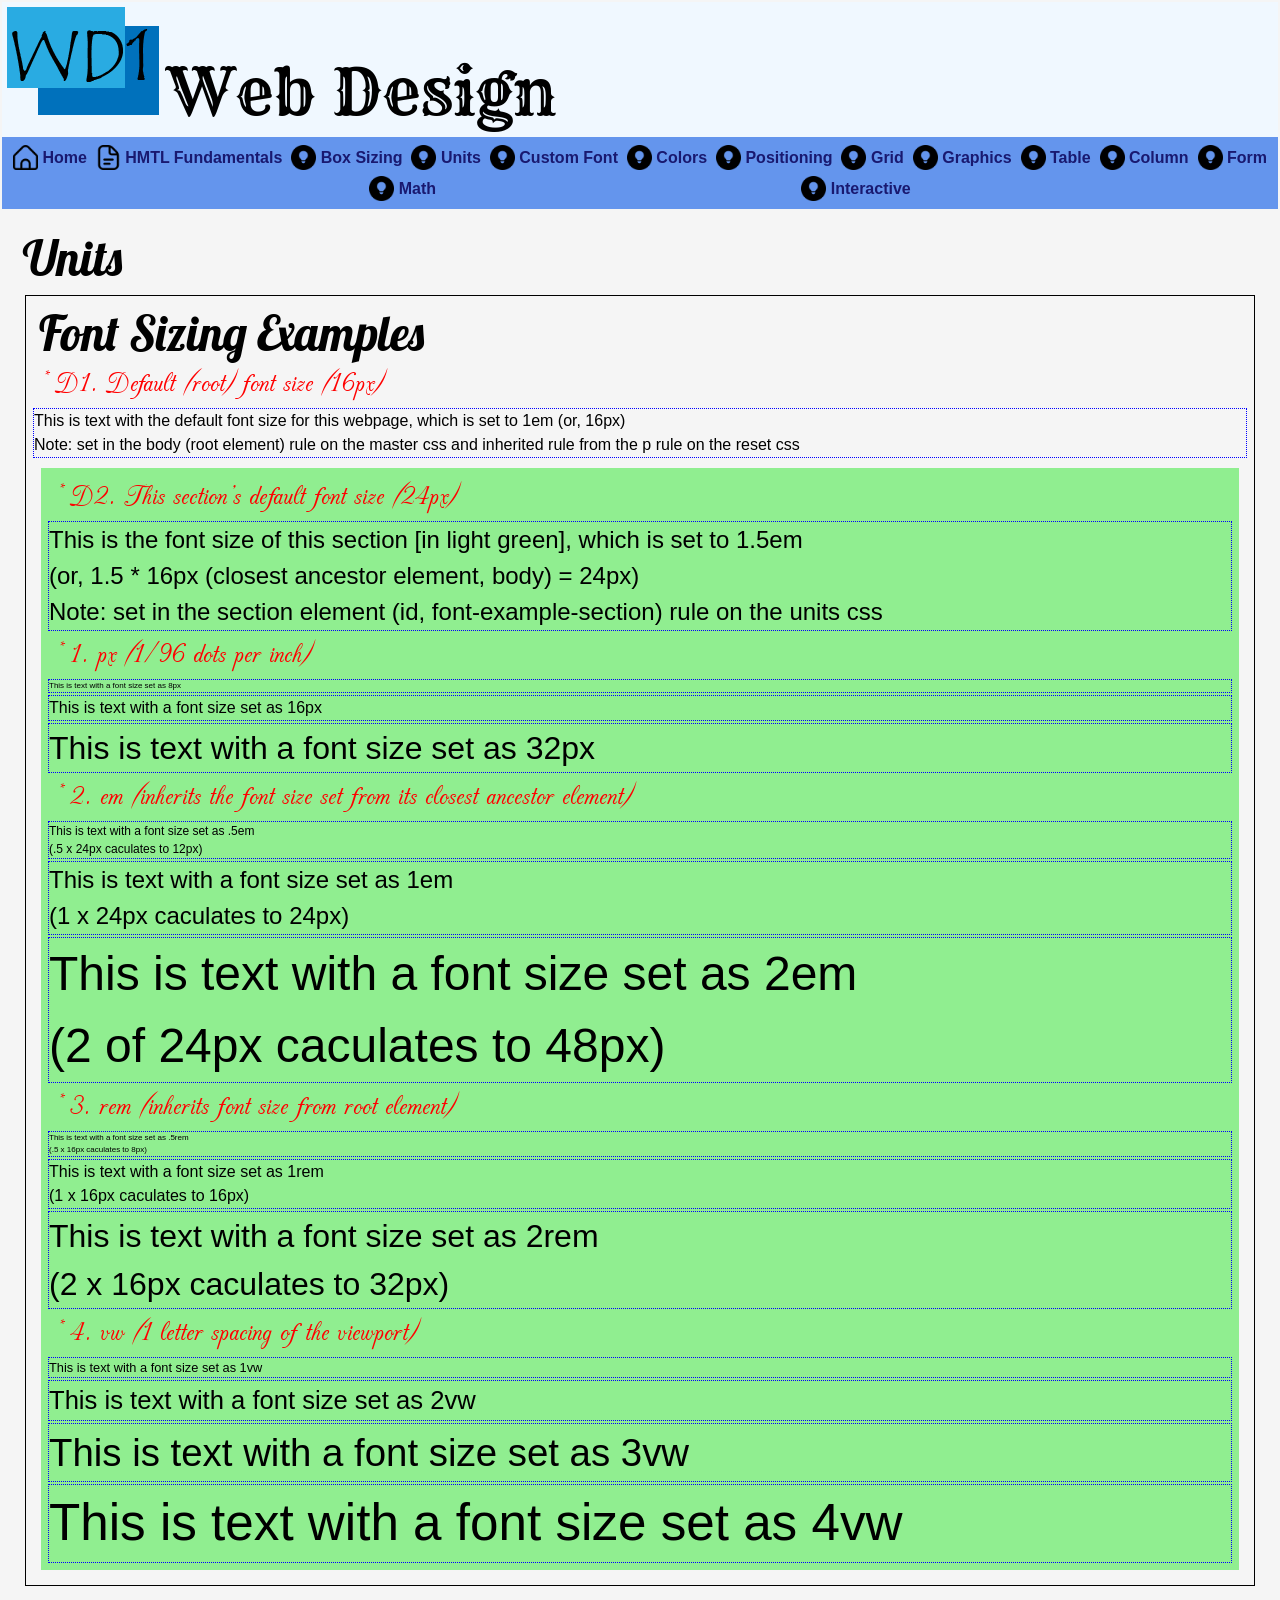
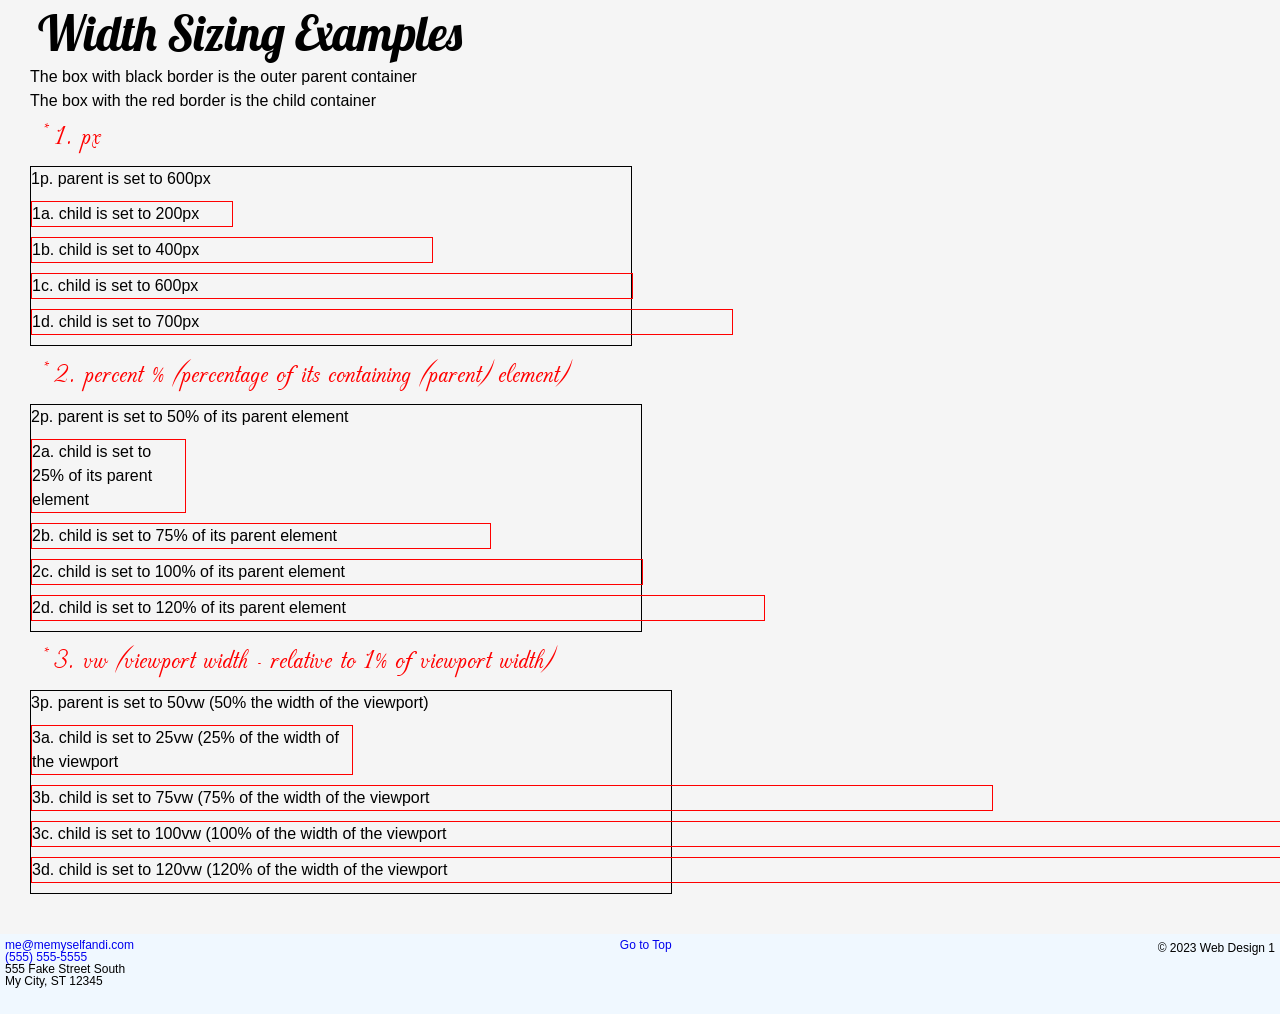
<file: pages/units.html>
<!DOCTYPE html>
<html lang="en">
  <head>
    <meta charset="UTF-8">
    <meta http-equiv="X-UA-Compatible" content="IE=edge">
    <meta name="viewport" content="width=device-width, initial-scale=1.0">
    <link rel="icon" href="../images/icons/favicon.png">
    <title>Units</title>
    <link rel="stylesheet" href="../css/master.css">
    <link rel="stylesheet" href="../css/master-grid.css">
    <link rel="stylesheet" href="../css/units.css">
    <link rel="stylesheet" href="../css/master-print.css" media="print">
  </head>
  <body>
    <header id="top">
      <img src="../images/wd1.png" alt="logo">
      <h1>Web Design</h1>
    </header>
    <nav>
      <a id="navicon" href="#"><img src="../images/icons/navicon.png" alt="" /></a>
      <ul>
        <li><a href="../index.html"><img src="../images/icons/home.png" alt="home"> Home</a></li>
        <li><a href="fundamentals.html"><img src="../images/icons/document.png" alt="fundamentals"> HMTL Fundamentals</a></li>
        <li><a href="boxsizing.html"><img src="../images/icons/light-bulb.png" alt="lightbulb"> Box Sizing</a></li>
        <li><a href="units.html"><img src="../images/icons/light-bulb.png" alt="lightbulb"> Units</a></li>
        <li><a href="customfont.html"><img src="../images/icons/light-bulb.png" alt="lightbulb"> Custom Font</a></li>
        <li><a href="colors.html"><img src="../images/icons/light-bulb.png" alt="lightbulb"> Colors</a></li>
        <li><a href="positioning.html"><img src="../images/icons/light-bulb.png" alt="lightbulb"> Positioning</a></li>
        <li><a href="grid.html"><img src="../images/icons/light-bulb.png" alt="lightbulb"> Grid</a></li>
        <li><a href="graphics.html"><img src="../images/icons/light-bulb.png" alt="lightbulb"> Graphics</a></li>
        <li><a href="table.html"><img src="../images/icons/light-bulb.png" alt="lightbulb"> Table</a></li>
        <li><a href="column.html"><img src="../images/icons/light-bulb.png" alt="lightbulb"> Column</a></li>
        <li><a href="form.html"><img src="../images/icons/light-bulb.png" alt="lightbulb"> Form</a></li>
        <li><a href="math.html"><img src="../images/icons/light-bulb.png" alt="lightbulb"> Math</a></li>
        <li><a href="interactive.html"><img src="../images/icons/light-bulb.png" alt="lightbulb"> Interactive</a></li>
      </ul>
    </nav>
    <main>
      <h2>Units</h2>
      <!-- font sizing -->
      <section id="font-examples-outer-section">
        <h2>Font Sizing Examples</h2>
        <h3>* D1. Default (root) font size (16px)</h3>
        <p class="font-example-p">
          This is text with the default font size for this webpage, which 
          is set to 1em (or, 16px)
          <br>Note: set in the body (root element) rule on the master css
          and inherited rule from the p rule on the reset css
        </p>
        <section id="font-example-section">
          <h3>* D2. This section's default font size (24px)</h3>
          <p class="font-example-p">
            This is the font size of this section [in light green], which 
            is set to 1.5em
            <br>(or, 1.5 * 16px (closest ancestor element, body) = 24px)
            <br>Note: set in the section element 
            (id, font-example-section) rule on the units css
          </p>
          <h3>* 1. px (1/96 dots per inch)</h3>
          <p class="font-size-8px font-example-p">
            This is text with a font size set as 8px
          </p>
          <p class="font-size-16px font-example-p">
            This is text with a font size set as 16px
          </p>
          <p class="font-size-32px font-example-p">
            This is text with a font size set as 32px
          </p>
          <h3>* 2. em (inherits the font size set from its 
            closest ancestor element)</h3>
          <p class="font-size-halfem font-example-p">
            This is text with a font size set as .5em
            <br>(.5 x 24px caculates to 12px)
          </p>
          <p class="font-size-1em font-example-p">
            This is text with a font size set as 1em
            <br>(1 x 24px caculates to 24px)
          </p>
          <p class="font-size-2em font-example-p">
            This is text with a font size set as 2em
            <br>(2 of 24px caculates to 48px)
          </p>
          <h3>* 3. rem (inherits font size from root element)</h3>
          <p class="font-size-halfrem font-example-p">
            This is text with a font size set as .5rem
            <br>(.5 x 16px caculates to 8px)
          </p>
          <p class="font-size-1rem font-example-p">
            This is text with a font size set as 1rem
            <br>(1 x 16px caculates to 16px)
          </p>
          <p class="font-size-2rem font-example-p">
            This is text with a font size set as 2rem
            <br>(2 x 16px caculates to 32px)
          </p>
          <h3>* 4. vw (1 letter spacing of the viewport)</h3>
          <p class="font-size-1vw font-example-p">
            This is text with a font size set as 1vw
          </p>
          <p class="font-size-2vw font-example-p">
            This is text with a font size set as 2vw
          </p>
          <p class="font-size-3vw font-example-p">
            This is text with a font size set as 3vw
          </p>
          <p class="font-size-4vw font-example-p">
            This is text with a font size set as 4vw
          </p>
        </section>
      </section>
      <!-- width sizing-->
      <section id="width-examples-outer-section">
        <h2>Width Sizing Examples</h2>
        <p>
          The box with black border is the outer parent container
          <br>
          The box with the red border is the child container
        </p>
        <h3>* 1. px</h3>
        <section id="px-sctn" class="width-section">
          <p>1p. parent is set to 600px</p>
          <div id="px-sctn-div200">
            <p>1a. child is set to 200px</p>
          </div>
          <div id="px-sctn-div400">
            <p>1b. child is set to 400px</p>
          </div>
          <div id="px-sctn-div600">
            <p>1c. child is set to 600px</p>
          </div>
          <div id="px-sctn-div700">
            <p>1d. child is set to 700px</p>
          </div>
        </section>
        <h3>* 2. percent % (percentage of its containing (parent) element)</h3>
        <section id="pct-sctn" class="width-section">
          <p>2p. parent is set to 50% of its parent element</p>
          <div id="pct-sctn-div25">
            <p>2a. child is set to 25% of its parent element</p>
          </div>
          <div id="pct-sctn-div75">
            <p>2b. child is set to 75% of its parent element</p>
          </div>
          <div id="pct-sctn-div100">
            <p>2c. child is set to 100% of its parent element</p>
          </div>
          <div id="pct-sctn-div120">
            <p>2d. child is set to 120% of its parent element</p>
          </div>
        </section>   
        <h3>* 3. vw (viewport width - relative to 1% of viewport width)</h3>
        <section id="vp-sctn" class="width-section">
          <p>3p. parent is set to 50vw (50% the width of the viewport)</p>
          <div id="vp-sctn-div-25">
            <p>3a. child is set to 25vw (25% of the width of the viewport</p>
          </div>
          <div id="vp-sctn-div-75">
            <p>3b. child is set to 75vw (75% of the width of the viewport</p>
          </div>
          <div id="vp-sctn-div-100">
            <p>3c. child is set to 100vw (100% of the width of the viewport</p>
          </div>
          <div id="vp-sctn-div-120">
            <p>3d. child is set to 120vw (120% of the width of the viewport</p>
          </div>
        </section>
      </section>
    </main>
    <footer>
      <address>
        <a href="mailto:me@memyselfandi.com">me@memyselfandi.com</a>
        <br>
        <a href="tel:+15555555555">(555) 555-5555</a>
        <p>
          555 Fake Street South
          <br>
          My City, ST 12345
        </p>
      </address>
      <p>© 2023 Web Design 1</p>
      <div>
        <a href="#top">Go to Top</a>
      </div>
    </footer>
  </body>
</html>
</file>
<file: css/master.css>
@charset "utf-8";

@import url("reset.css");

@font-face 
{
  font-family: Champagne;
  src: url(../fonts/cac_champagne.ttf) format("truetype"),
    url(../fonts/cac_champagne.woff) format("woff");
}

@font-face 
{
  font-family: Lobster;
  src: url(../fonts/Lobster-Regular.ttf);
}

@font-face 
{
  font-family: Rye;
  src: url(../fonts/Rye-Regular.ttf) format("truetype"),
    url(../fonts/Rye-Regular.woff) format("woff");
}

html
{
  background-color: whitesmoke;
}

body 
{
  font-family: Verdana, Geneva, Tahoma, sans-serif;  
  font-size: .75em;
}

/* navigation styles */
nav
{
  background-color: cornflowerblue;
  padding: 5px;
  margin-left: 2px;
  margin-right: 2px;
  margin-bottom: 2px;
}

nav a
{
  font-weight: bolder;
}

nav a img
{
  width: 25px;
  height: 25px;
  vertical-align: bottom;
}

nav li
{
  list-style-type: none;
  display: inline-block;
}

div, main, section, article, aside 
{
  margin: 10px;
  padding: 5px;
}

h1, h2, h3, h4, h5, h6
{
  margin: 5px;
  padding: 3px;
}

h1
{
  font-family: 'Rye', cursive;
  font-size: 4em;
}

h2
{
  font-family: 'Lobster', cursive;
  font-size: 3em;
}

h3 
{
  font-family: 'Champagne', cursive;
  font-size: 2em;
}

header 
{
  background-color: aliceblue;
  margin-top: 2px;
  margin-left: 2px;
  margin-right: 2px;
  padding: 5px;

  display: flex;
  flex-direction: row;
  flex-wrap: wrap;
  justify-content: flex-start;
  align-items: baseline;
}

p, li, dt, dd 
{
  line-height: 1.5em;
}

#navicon
{
  display: none;
}

nav ul
{
  display: flex;
}

nav ul > li
{
  padding: 3px;
}

ul > li 
{
  list-style-type: square;
  list-style-position: inside;
}

ol > li 
{
  list-style-type: decimal-leading-zero;
  list-style-position: inside;
}

dt 
{
  font-style: italic;
}

dd 
{
  text-indent: 1em;
}

ol a, ul a
{
  color: midnightblue;
}

a:link 
{
  text-decoration: none;
}

a:hover 
{
  text-decoration: underline;
}

blockquote
{
  quotes: '"' '"';
  display: inline-block;
}

blockquote::before
{
  content: open-quote;
}

blockquote::after
{
  content: close-quote;
}

footer
{
  font-size: .75rem;
  background-color: aliceblue;
  padding: 5px;
  min-height: 70px;

  display: flex;
  flex-direction: column;
  justify-content: flex-start;
  gap: 3px;
}

/* Fix the item rules
  - reorder the items because the natural order
      is not the order in the html we want it to be
  - we need to explicity specify the order of all the
      item if we have to reorder
*/
footer > address 
{
  order: 1;
}

footer > p
{
  order: 3;
}

footer > div
{
  order: 2;

  /* override the current style
    applied to the div */
  margin: 0px;
  padding: 0px;
  border: 0px;
}

address > p
{
  line-height: 1em;
}

/* Add a new media query for the screen size up to 799px */
@media screen and (max-width: 799px)
{
  #navicon
  {
    display:  block;
  }

  nav ul
  {
    display: none;
  }

  /* hover on icon and the ul immediately preceding the icon */
  #navicon:hover+ul, nav ul:hover
  {
    display: flex; /* this is needed or it doesn't work */
    flex-direction: column;
    justify-content: flex-start;
  }
}

/* create a media query for screen devices with a minimum width of 800px */
@media screen and (min-width: 800px)
{
  /* todo: for our mobile first approach,
    let's move some styles meant for bigger screen size here
    and update those styles for smaller screen sizes */

  body
  {
    font-size: 1em;
  }

  nav ul
  {
    flex-direction: row;
    flex-wrap: wrap;
    justify-content: space-evenly;
  }

  footer
  {
    flex-direction: row;
    flex-wrap: nowrap;
    justify-content: space-between;  
  }
}
</file>
<file: css/master-grid.css>
@charset "utf-8";

body
{
  display: grid;
  /* when the screen size is less than 800px
    just use the default grid settings */
}

@media screen and (min-width: 800px)
{
  body
  {
    grid-template-columns: repeat(2, minmax(100px, 1fr));
    grid-template-rows: auto;

    grid-template-areas:
      "header    header"
      "nav       nav"
      "section   article"
      "section   aside"
      "footer    footer";
  }

  header 
  {
    grid-area: header;
  }

  nav 
  {
    grid-area: nav;
  }

  section 
  {
    grid-area: section;
  }

  article 
  {
    grid-area: article;
  }

  aside 
  {
    grid-area: aside;
  }

  footer 
  {
    grid-area: footer;
  }

  /* Some of our webpages have a main element
    instead of the section, article, aside elements */
  main 
  {
    /*
      The main element doesn't fit in a particular
      grid area in the grid template, so
      we have to define the exact locations to put
      the element
    */

    /* start at row 3, end at row 4 */
    grid-row: 3 / 4;  

    /* start at column 1 and span 2 columns
        (column count includes the the specified column 1)*/
    grid-column: 1 / span 2;
  }
}
</file>
<file: css/index.css>
@charset "utf-8";

main
{
  display: flex;
  flex-flow: row;
  flex-wrap: wrap;
  justify-content: center;
} 

figure
{
  padding: 3px;
  margin: 10px;

  border: 1px solid gray;
  border-radius: 1%;

  box-shadow:
    1px 0px 5px gray ,
    -1px 0px 5px gray ;


  flex-basis: 25%;

  display: flex; 
  flex-direction: column;
  align-items: center;
}

figure > img 
{
  max-width: 300px;
  max-height: 300px;
  object-fit: contain;
}

.responsive-img
{
  width: 100%;
}

figcaption
{
  width: 100%;
  padding: 10px;
  text-align: center;
  color: white;
  background-color: gray;

  text-shadow: 3px 5px 2px black;
}

/* Set these two figures (flex items) (2nd and 3rd)
  figures
  to grow (or take more space) than the 1st figure
  when the space grows */
#fig-css
{
  flex-grow: 1;
}

#fig-js
{
  flex-grow: 2;
}
</file>
<file: css/master-print.css>
@charset "utf-8";

/* set the page rule 
  https://developer.mozilla.org/en-US/docs/Web/CSS/@page
*/
@page
{
  size: portrait;
  margin: 0.5in;
}

/* exclude elements not relevant for printing */
nav, footer
{
  display: none;
}

html
{
  /* Make sure the text is readable */
  font-size: 12pt;

  /*
    By default, color & background-colors are removed when printing
    to minimize ink usage.

    optimization only, not color
  */
  print-color-adjust: exact;

  /*
    The print-color-adjust above only defines the optimization
    and doesn't cause the colors to print,
    but we can use the webkit to expand on the like-rule
    to force colors on our webpages
  */
  -webkit-print-color-adjust: exact;
}

main > div, main > section, img
{
  /*
    There are break options that can be set
    https://developer.mozilla.org/en-US/docs/Web/CSS/break-after
    https://developer.mozilla.org/en-US/docs/Web/CSS/break-before
    https://developer.mozilla.org/en-US/docs/Web/CSS/break-inside

    To avoid some items from being cutoff between pages, set the
    following to avoid breaks inside (when it is able to). If 
    the content within somehow takes up more than the page, then
    the break cannot be avoided.
  */
  break-inside: avoid;
}
</file>
<file: css/boxsizing.css>
@charset "utf-8";

/* 
  box sizing
*/
.box-model 
{
  width: 300px;
  height: 250px;
  padding: 30px;
  border: black solid 1px; 
  margin: 25px;
}

#content-box
{
  background-color:brown;
  box-sizing: content-box;
}

#border-box
{
  background-color: chartreuse;
	box-sizing: border-box;
}
</file>
<file: css/colors.css>
@charset "utf-8";

.color-container
{
  display: inline-block;
  border: 1px solid black;
}

/* https: //html-color.codes/ */

/* Red */

#red-browser-color100
{
  background-color: red;
}

#red-browser-color50
{
  background-color: red;
  opacity: .5;
}

#red-hex-color
{
  background-color: #FF0000;
}

#red-rgb-color100
{
  background-color: rgb(255, 0, 0);
}

#red-rgba-color100
{
  background-color: rgba(255, 0, 0, 1);
}

#red-rgba-color50
{
  background-color: rgba(255, 0, 0, .5);
}

#red-hsl-color
{
  background-color: hsl(0, 100%, 50%);
}

#red-hsla-color100
{
  background-color: hsla(0, 100%, 50%, 1);
}

#red-hsla-color50
{
  background-color: hsla(0, 100%, 50%, .5);
}

/* green */

#green-browser-color100 
{
  background-color: green;
}

#green-browser-color50 
{
  background-color: green;
  opacity: .5;
}

#green-hex-color 
{
  background-color: #008000;
}

#green-rgb-color100 
{
  background-color: rgb(0, 128, 0);
}

#green-rgba-color100 
{
  background-color: rgba(0, 128, 0, 1);
}

#green-rgba-color50 
{
  background-color: rgba(0, 128, 0, .5);
}

#green-hsl-color {
  background-color: hsl(120, 50%, 30%);
}

#green-hsla-color100 
{
  background-color: hsla(120, 50%, 30%, 1);
}

#green-hsla-color50 
{
  background-color: hsla(120, 50%, 30%, .5);
}

/* blue */

#blue-browser-color100 
{
  background-color: blue;
}

#blue-browser-color50 {
  background-color: blue;
  opacity: .5;
}

#blue-hex-color 
{
  background-color: #0000FF;
}

#blue-rgb-color100
{
  background-color: rgb(0, 0, 255);
}

#blue-rgba-color100 
{
  background-color: rgba(0, 0, 255, 1);
}

#blue-rgba-color50 
{
  background-color: rgba(0, 0, 255, .5);
}

#blue-hsl-color 
{
  background-color: hsl(240, 100%, 50%);
}

#blue-hsla-color100 
{
  background-color: hsla(240, 100%, 50%, 1);
}

#blue-hsla-color50 
{
  background-color: hsla(240, 100%, 50%, .5);
}
</file>
<file: css/column.css>
@charset "utf-8";

main
{
  /* This is the minimum column width */
  column-width: 600px;

  /* if not specified, the default is 1em */
  column-gap: 20px;

  /* shorthand property is column-rule 
  column-rule: 1px solid lightsteelblue; */
  column-rule-width: 1px;
  column-rule-style: solid;
  column-rule-color: lightsteelblue;
  
  /* A specified # of columns can be specified, but then it is not responsive
    anymore and a media query will be needed to handle the change.
    Specifying this somewhat overrides the column-width 
  columns: 3;*/
  /*comment this out to see the responsiveness without specifying a column explicitly */

  /* Columns can further be controlled by the break-* properties
    and the orphans and widows to specify how many lines must be visible
    below the break or above the break respectively.
    Otherwise, the default # of lines is 2 for both the orphans and windows. */
}

main h1
{
  /* allow elements to span the columns */
  column-span: all;
}

p
{
  padding: 5px;
}

p::first-letter
{
  font-size: 2em;
}
</file>
<file: css/customfont.css>
@charset "utf-8";

@font-face 
{
  font-family: Cormorant Garamond;
  src: url(../fonts/Cormorant_Garamond/CormorantGaramond-Regular.ttf);
}

@font-face 
{
  font-family: Roboto;
  src: url(../fonts/Roboto_Condensed/RobotoCondensed-Regular.ttf) format("truetype");
}

main
{
  font-family: 'Courier New', Courier, monospace;
}

.custom-serif-font
{
  font-family: 'Cormorant Garamond', serif;
}

.custom-sanserif-font
{
  font-family: 'Roboto', sans-serif;
}

.custom-cursive-font
{
  font-family: 'Dancing Script', cursive;
}

.custom-mono-font
{
  font-family: 'Nanum Gothic Coding', monospace;
}
</file>
<file: css/form.css>
@charset "utf-8";

legend 
{
  font-weight: bold;
  font-size: 1.5em;
}

fieldset 
{
  padding: 5px;
  margin: 5px 0px;
  display: flex;
}

fieldset.main-groups 
{
  flex-direction: column;
}

fieldset.field 
{
  flex-direction: row;
}

label.field-lbl 
{
  margin-right: 5px;
  vertical-align: middle;
  width: 200px;
  text-align: right;
}

label.field-lbl::after 
{
  content: ':';
}

input[type="range"] 
{
  display: inline-block;
  margin: 3px;
  width: 175px;
}

input[type="submit"], input[type="button"], input[type="reset"], button 
{
  margin: 5px;
  width: 150px;
}

input:not([type='radio']):focus, select:focus, textarea:focus 
{
  background-color: rgb(245, 245, 140);
}

input:not([type='radio']):focus:valid 
{
  background: rgb(220, 255, 220) url(../images/valid.png) right/contain no-repeat;;
}

input:not([type='radio']):focus:invalid,
input#spinBoxNumber:out-of-range 
{
  background: rgb(255, 232, 233) url(../images/invalid.png) right/contain no-repeat;
}
</file>
<file: css/fundamentals.css>
@charset "utf-8";

article img
{
  border: 2px outset gray;
  padding: 1px;
  margin: 3px;
}

ul.resources-ul-internet-img > li
{
  list-style-image: url(../images/icons/internet-small.png);
}

#tree-img
{
  width: 160px;
  height: 180px;
}

#cloud-img
{
  width: 160px;
  height: 120px;
}

.heading-bold
{
  font-weight: bold;
}

.list-lastitem-lightbulb > li:last-child
{
  list-style-image: url(../images/icons/light-bulb-small.png);
}

div > p::first-letter
{
  font-size: 1.5em;
}
</file>
<file: css/graphics.css>
@charset "utf-8";

main *
{
  box-sizing: border-box;
}

main > div
{
  margin: 10px;
  text-align: center;
  font-size: 1.5em;
  border: 1px solid black;
}

main p
{
  padding: 3px;
  font-weight: bold;
}

.font-yellow
{
  color: yellow;
}

/* image as Background */

.mh-200
{
  min-height: 200px;
}

#img-bg-1
{
  background-image: url(../images/lucky-bamboo.jpg);
  background-repeat: no-repeat;
  background-position: center;
  background-size: cover;
  opacity: 50%;
}

#img-bg-2
{
  /* comma separated url for multiple images */
  background-image: url("../images/lucky-bamboo.jpg"), url(../images/garden-stone.JPG);
  /* don't repeat first image, repeat 2nd image */
  background-repeat: no-repeat, repeat;
  /* put the first image in the center */
  background-position: center;
}

/* attach image to Background */

.container 
{
  display: flex;
  flex-direction: row;
  flex-wrap: wrap;
  justify-content: center;
}

main > div > div 
{
  border: 1px dotted black;
}

.wid30
{
  width: 30%;
}

.font-red
{
  color:red;
}

.bg-attach
{
  background-image: url("../images/dog-small.jpg");
  background-size: contain;
  background-position: center;
  background-repeat: no-repeat;

  /*
    set the height to force an overflow to 
    demonstrate the different background-attachment
    values
  */
  height: 200px;
  overflow: auto;
}

#img-bg-attach-fixed
{
  background-attachment: fixed;
}

#img-bg-attach-local
{
  background-attachment: local;
}

#img-bg-attach-scroll
{
  background-attachment: scroll;
}

/* Linear Gradients */

.wid45
{
  width: 45%;
}

.wid100
{
  width: 100%;
}

#lin-bg-1
{
  background: linear-gradient(pink, lightgreen, lightskyblue);
}

#lin-bg-2
{
  background: linear-gradient(pink 40%, lightgreen 80%, lightskyblue);
}

#lin-bg-3
{
  background: linear-gradient(60deg, pink 40%, lightgreen 80%, lightskyblue);
}

#lin-bg-5
{
  background: linear-gradient(pink 0% 33%, lightgreen 33% 66%, lightskyblue 66% 100%);
}

#lin-bg-6
{
  background: linear-gradient(120deg, pink 0% 33%, lightgreen 33% 66%, lightskyblue 66% 100%);
}

#lin-bg-10
{
  background: linear-gradient(to right, rgba(255,0,0,.7), transparent);
}

#lin-bg-11
{
  background: linear-gradient(to left, rgba(0,255,0,.7), transparent);
}

#lin-bg-12
{
  background: linear-gradient(to bottom, rgba(0,0,255,.7), transparent);
}

#lin-bg-13
{
  background: 
      linear-gradient(to right, rgba(255,0,0,.7), transparent),
      linear-gradient(to left, rgba(0,255,0,.7), transparent),
      linear-gradient(to bottom, rgba(0,0,255,.7), transparent);
}

/* repeating linear gradient */

#rep-lin-bg-1
{
  background: repeating-linear-gradient(pink, lightgreen, lightskyblue 25%);
}

#rep-lin-bg-2
{
  background: repeating-linear-gradient(160deg, pink, lightgreen, lightskyblue 25%);
}

#rep-lin-bg-5
{
  background: repeating-linear-gradient(pink 0px 10px, lightgreen 10px 13px, lightskyblue 13px 25px);
}

#rep-lin-bg-6
{
  background: repeating-linear-gradient(290deg, pink 0px 10px, lightgreen 10px 13px, lightskyblue 13px 25px);
}

#rep-lin-bg-10
{
  background: repeating-linear-gradient(transparent, crimson 40px);
}

#rep-lin-bg-11
{
  background: repeating-linear-gradient(90deg, transparent, gray 100px);
}

#rep-lin-bg-12
{
  background: 
    repeating-linear-gradient(transparent, crimson 40px),
    repeating-linear-gradient(90deg, transparent, gray 100px);
}

/* radial gradient */

.mh-250
{
  min-height: 250px;
}

#rad-bg-1
{
  background: radial-gradient(ellipse at center, pink, white, lightskyblue);
}

#rad-bg-2
{
  background: radial-gradient(ellipse at center, pink 0% 33%, white 33% 66%, lightskyblue 66% 100%);
}

#rad-bg-5
{
  background: radial-gradient(circle at center, pink, white, lightskyblue);
}

#rad-bg-6
{
  background: radial-gradient(circle at center, pink 0% 33%, white 33% 66%, lightskyblue 66% 100%);
}

#rad-bg-10
{
  background: radial-gradient(circle at left, rgba(255,0,0,.8), rgba(255,255,255,.5), transparent);
}

#rad-bg-11
{
  background: radial-gradient(circle at right, rgba(0,255,0,.8), rgba(255,255,255,.5), transparent);
}

#rad-bg-12
{
  background: radial-gradient(circle at top, rgba(0,0,255,.8), rgba(255,255,255,.5), transparent);
}

#rad-bg-13
{
  background:
    radial-gradient(circle at left, rgba(255,0,0,.8), rgba(255,255,255,.5), transparent),
    radial-gradient(circle at right, rgba(0,255,0,.8), rgba(255,255,255,.5), transparent),
    radial-gradient(circle at top, rgba(0,0,255,.8), rgba(255,255,255,.5), transparent);
}

/* borders */

.wid-ht300
{
  width: 300px;
  height: 300px;
}

.bd-10-none
{
  border-width: 10px;
  border-style: none;
}

#bd-1
{
  /* set a different style on each side */
  border-style: dashed solid double groove;
  border-color: red green blue purple;
}

#bd-2
{
  background-color: orange;
  /* round the corners by 50% */
  border-radius: 50%;
}

#bd-3
{
  background-color: gray;
  /* round the corners by 25% */
  border-radius: 25%;
}

#bd-4
{
  background-color: gold;

  /* customize each of corners */
  border-top-left-radius:     10px 40px;
  border-top-right-radius:    40px 20px;
  border-bottom-right-radius: 30px 150px;
  border-bottom-left-radius:  150px 30px;
}

#bd-5
{
  background-color: silver;

  /* customize each of corners */
  border-radius: 50% 20% / 10% 40% 25%;

  /* 
    the short hand above is the same as
      border-top-left-radius:     50% 10%;
      border-top-right-radius:    20% 40%;
      border-bottom-right-radius: 50% 25%;
      border-bottom-left-radius:  20% 40%;
  */
}

/* border images */

.bd-30-solid
{
  /*
    Need to set a width and style 
    to use border-image
  */
  border: 30px solid;
}

#bd-10
{
  border-image-source: linear-gradient(red, yellow, blue);
  border-image-slice: 30;
  border-image-width: 10px 15px;
}

#bd-11
{
  border-image-source: url("../images/stormy.jpg");
  border-image-slice: 30;
}

/* Text Shadow */

.shadow-container div
{
  height: auto;
  padding: 15px;
  margin: 25px;
}

.wid20
{
  width: 20%;
}

#text-shadow-1 p
{
              /* color offset-x offset-y blur radius (not used in these examples) */
  text-shadow: gray 10px 5px 2px;
}

#text-shadow-2 p
{
  text-shadow: blue -5px -10px 2px;
}

#text-shadow-3 p
{
  text-shadow: gray 10px 5px 2px, blue -5px -10px 2px;
}

/* box shadow */

#box-shadow-1
{
            /* color offset-x offset-y blur radius (not used in these examples) */
  box-shadow: gray 10px 5px 2px;
}

#box-shadow-2
{
  box-shadow: black -5px -10px 2px;
}

#box-shadow-3
{
  box-shadow: gray 10px 5px 2px, black -5px -10px 2px;
}

/* filters */

#filter-container
{
  width: auto;
  border: none;
  align-items: center;

  justify-content: space-evenly;
}

.img-filter
{
    margin: 15px;
    cursor: pointer;
}

/* use the hover state to demonstrate how the style changes the original */

#birdhouse-img:hover
{
  filter: blur(2px);
}

#eiffel-tower-img:hover
{
  filter: grayscale(1);
  /* 0 (unchanged) - 1 (complete grayscale) */
}

#elves-img:hover
{
  filter: brightness(0.9);
}

#cherry-blossom-img:hover
{
  filter: sepia(1); 
  /* 0 (unchaged) to 1 (complete sepia) */
}

#animal-display-img:hover
{
  /* Add multiple filters using space as delimiter */
  filter: invert(75%) drop-shadow(16px 16px 20px gray);
}

/* transformations */

.scene 
{
  /* enable a 3-D space for children elements */
  perspective: 400px;
}

#herbs-img:hover
{
  /* This will cause a 3d effect */
  transform: rotateY(20deg);
}

#cups-img:hover
{
  /* normal effect - moves the object */
  transform: translateY(130px);
}

#rocky-img:hover
{
  /* normal effect - resize the object */
  transform: scale(150%);
}

#uprooted-small-img:hover
{
  /* normal effect - rotate, scale, and move the object */
  transform: rotate(90deg) scale(120%) translateX(60px);
}
</file>
<file: css/grid.css>
@charset "utf-8";

main
{
  /*
    set the containing (parent) element
    to display as grid

    the grid applies only to the immediate children
    elements
  */
  display: grid;

  /* define the grid template */
  grid-template-rows: auto;
  grid-template-columns: repeat(4, minmax(100px, 1fr));

  /* define the grid template areas */
  grid-template-areas:  
    "top         top          top         top"
    "firsthalf   firsthalf    lasthalf    lasthalf"
    "firstfourth secondfourth thirdfourth lastfourth"
    "bottom      bottom       bottom       bottom";
}

/* define in what area the elements should be placed */
.top-full
{
  grid-area: top;
}

.row-first-half
{
  grid-area: firsthalf;
}

.row-last-half
{
  grid-area: lasthalf;
}

.row-first-fourth
{
  grid-area: firstfourth;
}

.row-second-fourth
{
  grid-area: secondfourth;
}

.row-third-fourth
{
  grid-area: thirdfourth;
}
.row-last-fourth 
{
  grid-area: lastfourth;
}

.last-full 
{
  grid-area: bottom;
}
</file>
<file: css/interactive.css>
@charset "utf-8";

.selected {
    color: blue;
    font-weight: bold;
}

.highlight {
    color: red;
    font-weight: bold;
}
</file>
<file: css/math.css>
@charset "utf-8";

#container 
{
  width: 50%;
  margin: 0 auto;
  display: grid;
  gap: 2px;

  grid-template-areas:
    "heading heading heading heading heading heading heading heading"
    "leftop op rightop eq answer check skip hintbtn"
    "counter counter counter counter counter counter counter counter"
    "feedback feedback feedback feedback feedback feedback feedback feedback"
    "hint hint hint hint hint hint hint hint";
}

h1
{
  font-size: 3em;
}

#title
{
  grid-area: heading;
  text-align: center;
}

#leftoperand
{
  grid-area: leftop;
}

#operator
{
  grid-area: op;
  text-align: right;
}

#rightoperand
{
  grid-area: rightop;
}

#equal
{
  grid-area: eq;
}

#answer
{
  grid-area: answer;
}

#checkbtn
{
  grid-area: check;
}

#skipbtn
{
  grid-area: skip;
}

#hintbtn
{
  grid-area: hintbtn;
}

#counter
{
  grid-area: counter;
}

#feedback
{
  grid-area: feedback;
}

#hint
{
  grid-area: hint;
}

#feedback, #hint, #counter
{
  border: 1px solid black;
  min-height: 45px;
}

#leftoperand, #operator, #rightoperand, #equal, #answer, #feedback, #hint, #counter
{
  font-size: 2em;
  text-align: center;
}

.green
{
  color: green;
}

.red
{
  color: red;
}

#date-container
{
  display: flex;
  align-items: baseline;
}

#date
{
  font-size: .5em;
}
</file>
<file: css/table.css>
@charset "utf-8";

/********************************************************************
    table styling
********************************************************************/
caption
{
  text-align: left;
  font-weight: bold;
  padding-bottom: 5px;
}

@media screen and (max-width: 799px)
{
  table, tbody, tr, td, th, caption, tfoot
  {
    display: block;
  }

  thead 
  {
    display: none;
  }

  .left
  {
    background-color:lightsteelblue;
  }

  td
  {
    border: 1px dotted gray;
    color: rgb(11, 12, 145);
    position: relative;
    padding-left: 30%;
    min-height: 20px;
  }

  td::before
  {
    content: attr(data-info);
    position: absolute;
    top: 0px;
    left: 0px;
    padding: 5px;
    color: black;
    font-weight: bold;
  }
}


@media screen and (min-width: 800px)
{
  /* Note in developer tool, the border-spacing and border collapse in the reset
      stylesheet */

  th, td
  {
      padding: 5px;
  }

  th
  {
    background-color:lightsteelblue;
  }

  tbody tr:nth-child(even)
  {
      background-color:powderblue
  }

  tbody tr:hover
  {
      background-color:silver;
  }

  tfoot > tr
  {
      background-color: gray;
      color: white;
  }

  table, th, td
  {
      border: 1px solid black;
  }

  /********************************************************************
      align text in data
  ********************************************************************/

  .left
  {
    text-align: left;
  }

  .center
  {
    text-align: center;
  }

  .right
  {
    text-align: right;
  }

  tfoot
  {
    font-weight: bold;
  }
}
</file>
<file: css/units.css>
@charset "utf-8";

/* 
  Font sizing
*/

#font-examples-outer-section {
  border: 1px solid black;
}

#font-example-section {
  font-size: 1.5em;
  background-color: lightgreen;
}

#font-example-section h3,
#font-examples-outer-section h3,
#width-examples-outer-section h3 {
  /* set this to inherit from the root element*/
  font-size: 2rem;
  color: red;
}

.font-example-p {
  border: 1px dotted blue;
  margin: 2px;
}

/* px */
.font-size-8px {
  font-size: 8px;
}

.font-size-16px {
  font-size: 16px;
}

.font-size-32px {
  font-size: 32px;
}

/* em */
.font-size-halfem {
  font-size: .5em;
}

.font-size-1em {
  font-size: 1em;
}

.font-size-2em {
  font-size: 2em;
}

/* rem */
.font-size-halfrem {
  font-size: .5rem;
}

.font-size-1rem {
  font-size: 1rem;
}

.font-size-2rem {
  font-size: 2rem;
}

/* vw */
.font-size-1vw {
  font-size: 1vw;
}

.font-size-2vw {
  font-size: 2vw;
}

.font-size-3vw {
  font-size: 3vw;
}

.font-size-4vw {
  font-size: 4vw;
}

/* 
  Width sizing
*/

.width-section {
  border: 1px solid black;
}

.width-section div {
  border: 1px solid red;
}

/* 
  reset the margin and padding on the section and div
*/
.width-section,
.width-section>div {
  /* 
    only reset the left and right since 
    width will be used as the example
  */
  margin-left: 0;
  margin-right: 0;
  padding: 0;
}

/********************************************************************
  1) px units
********************************************************************/

#px-sctn {
  width: 600px;
}

#px-sctn-div200 {
  width: 200px;
}

#px-sctn-div400 {
  width: 400px;
}

#px-sctn-div600 {
  width: 600px;
}

#px-sctn-div700 {
  width: 700px;
}

/********************************************************************
    2) % percent units
    > Percentage values are relative to its parent element
    > 100% means to span 100% the of space of the parent element
********************************************************************/

#pct-sctn {
  width: 50%;
}

#pct-sctn-div25 {
  width: 25%;
}

#pct-sctn-div75 {
  width: 75%;
}

#pct-sctn-div100 {
  width: 100%;
}

#pct-sctn-div120 {
  width: 120%;
}

/********************************************************************
    3) vw viewport units
    > vw : relative to 1% of the viewport width
    > vh : relative to 1% of the viewport height
********************************************************************/

#vp-sctn {
  width: 50vw;
}

#vp-sctn-div-25 {
  width: 25vw;
}

#vp-sctn-div-75 {
  width: 75vw;
}

#vp-sctn-div-100 {
  width: 100vw;
}

#vp-sctn-div-120 {
  width: 120vw;
}
</file>
